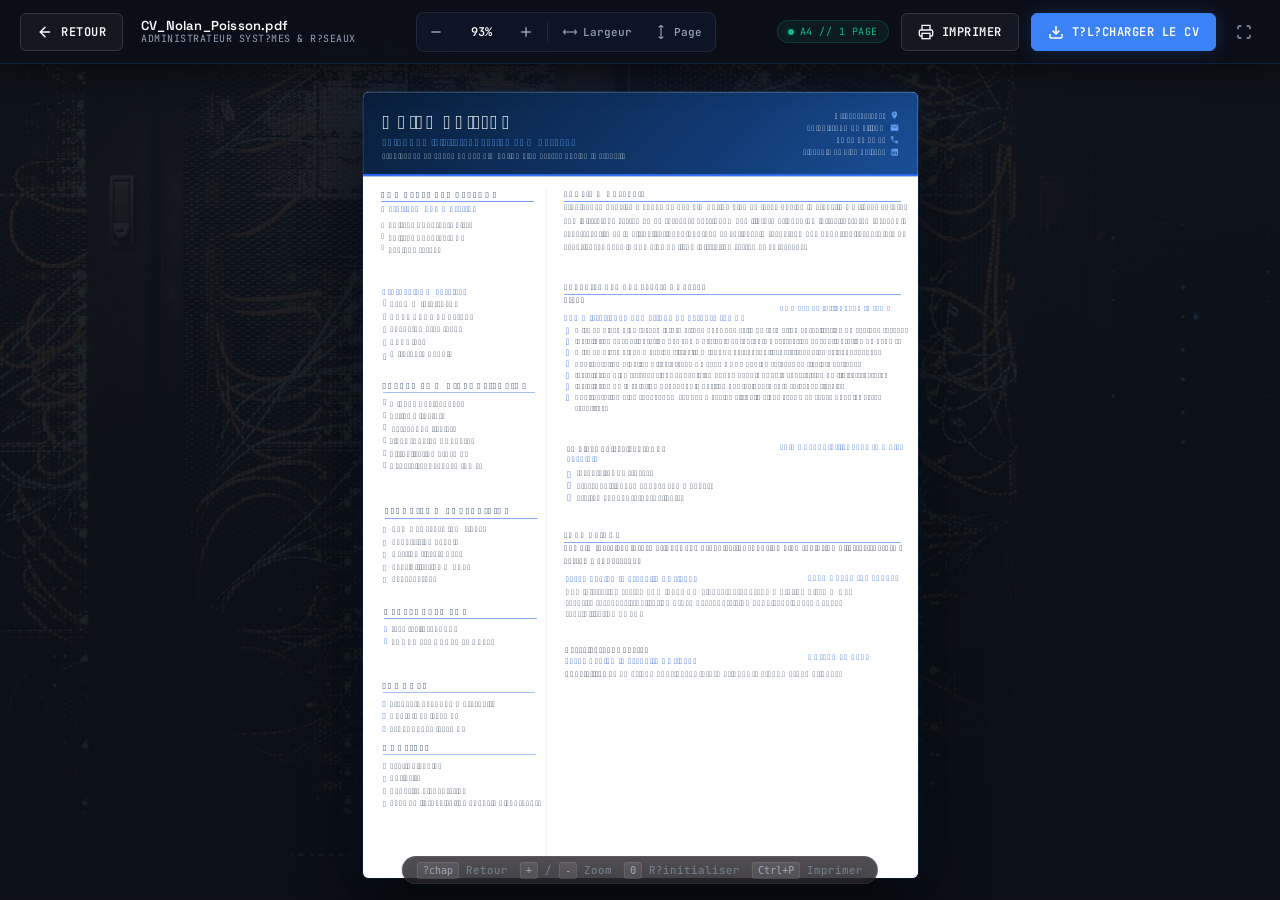
<file: cv.html>
<!DOCTYPE html>
<html lang="fr">
<head>
  <meta charset="UTF-8">
  <meta name="viewport" content="width=device-width, initial-scale=1.0">
  <title>Nolan Poisson // CV Administrateur Syst?mes &amp; R?seaux</title>
  
  <!-- Polices Google : Space Grotesk + Plus Jakarta Sans + JetBrains Mono -->
  <link rel="preconnect" href="https://fonts.googleapis.com">
  <link rel="preconnect" href="https://fonts.gstatic.com" crossorigin>
  <link href="https://fonts.googleapis.com/css2?family=JetBrains+Mono:wght@400;500;600;700&family=Plus+Jakarta+Sans:wght@400;500;600;700&family=Space+Grotesk:wght@500;600;700&display=swap" rel="stylesheet">
  
  <!-- Favicon -->
  <link rel="icon" type="image/svg+xml" href="data:image/svg+xml,<svg xmlns='http://www.w3.org/2000/svg' viewBox='0 0 24 24' fill='%233b82f6'><path d='M4 6a2 2 0 0 1 2-2h12a2 2 0 0 1 2 2v12a2 2 0 0 1-2 2H6a2 2 0 0 1-2-2V6zm2 0v12h12V6H6zm2 2h8v2H8V8zm0 4h5v2H8v-2z'/></svg>">

  <style>
    /* ==========================================================================
       CV VIEWER HUD - THEME NEO-ENGINEERING CYBER COCKPIT
       ========================================================================== */
    :root {
      --bg-main: #0a0e17;
      --bg-secondary: #0f172a;
      --bg-toolbar: rgba(11, 15, 23, 0.92);
      --neon-red: #3b82f6;
      --neon-red-glow: rgba(59, 130, 246, 0.22);
      --accent-red-hover: #2563eb;
      --cyber-green: #10b981;
      --cyber-green-glow: rgba(16, 185, 129, 0.4);
      --text-primary: #f8fafc;
      --text-secondary: #94a3b8;
      --text-muted: #64748b;
      --border-card: rgba(59, 130, 246, 0.18);
      --border-subtle: rgba(255, 255, 255, 0.08);
      --font-display: 'Space Grotesk', -apple-system, BlinkMacSystemFont, sans-serif;
      --font-body: 'Plus Jakarta Sans', -apple-system, BlinkMacSystemFont, sans-serif;
      --font-mono: 'JetBrains Mono', Consolas, monospace;
    }

    * {
      box-sizing: border-box;
      margin: 0;
      padding: 0;
      -webkit-font-smoothing: antialiased;
    }

    html, body {
      width: 100%;
      height: 100%;
      overflow: hidden;
      background-color: var(--bg-main);
      color: var(--text-primary);
      font-family: var(--font-body);
    }

    body {
      display: flex;
      flex-direction: column;
      background-color: var(--bg-main);
      background-image: 
        linear-gradient(180deg, rgba(10, 14, 23, 0.88) 0%, rgba(10, 14, 23, 0.94) 100%),
        radial-gradient(circle at 50% 0%, rgba(59, 130, 246, 0.15) 0%, transparent 60%),
        url('images/hero-bg.jpg');
      background-size: cover;
      background-position: center;
      background-repeat: no-repeat;
    }

    /* --- Custom Cyber Scrollbar --- */
    ::-webkit-scrollbar {
      width: 9px;
      height: 9px;
    }
    ::-webkit-scrollbar-track {
      background: #070a12;
    }
    ::-webkit-scrollbar-thumb {
      background: #1e293b;
      border-radius: 4px;
      border: 1px solid rgba(59, 130, 246, 0.15);
    }
    ::-webkit-scrollbar-thumb:hover {
      background: var(--neon-red);
      box-shadow: 0 0 10px var(--neon-red-glow);
    }

    /* ==========================================================================
       CUSTOM TOOLBAR (HEADER)
       ========================================================================== */
    .cv-toolbar {
      flex-shrink: 0;
      height: 64px;
      background: var(--bg-toolbar);
      backdrop-filter: blur(16px);
      -webkit-backdrop-filter: blur(16px);
      border-bottom: 1px solid var(--border-card);
      display: flex;
      align-items: center;
      justify-content: space-between;
      padding: 0 20px;
      gap: 16px;
      z-index: 100;
      box-shadow: 0 8px 30px rgba(0, 0, 0, 0.5);
    }

    .tb-group {
      display: flex;
      align-items: center;
      gap: 12px;
    }

    /* Brand / Document Label */
    .brand-meta {
      display: flex;
      align-items: center;
      gap: 10px;
      padding-left: 6px;
    }

    .brand-chip {
      font-family: var(--font-mono);
      font-weight: 700;
      font-size: 13px;
      color: var(--neon-red);
      letter-spacing: 0.5px;
      display: flex;
      align-items: center;
    }
    .brand-cursor {
      animation: blink 1.2s infinite;
    }
    @keyframes blink {
      0%, 100% { opacity: 1; }
      50% { opacity: 0; }
    }

    .doc-info {
      display: flex;
      flex-direction: column;
      line-height: 1.2;
    }
    .doc-title {
      font-family: var(--font-display);
      font-size: 13px;
      font-weight: 600;
      color: var(--text-primary);
      letter-spacing: 0.2px;
    }
    .doc-subtitle {
      font-family: var(--font-mono);
      font-size: 10px;
      color: var(--text-secondary);
      letter-spacing: 0.5px;
    }

    /* Buttons */
    .btn-cyber {
      display: inline-flex;
      align-items: center;
      justify-content: center;
      gap: 8px;
      height: 38px;
      padding: 0 16px;
      font-family: var(--font-mono);
      font-size: 12px;
      font-weight: 600;
      letter-spacing: 0.5px;
      text-decoration: none;
      border-radius: 6px;
      cursor: pointer;
      transition: all 0.2s cubic-bezier(0.16, 1, 0.3, 1);
      user-select: none;
      border: 1px solid transparent;
      white-space: nowrap;
    }

    .btn-cyber svg {
      width: 16px;
      height: 16px;
      flex-shrink: 0;
    }

    /* Bouton Retour */
    .btn-outline {
      background: rgba(255, 255, 255, 0.04);
      border-color: rgba(255, 255, 255, 0.12);
      color: var(--text-primary);
    }
    .btn-outline:hover {
      background: rgba(59, 130, 246, 0.08);
      border-color: var(--neon-red);
      color: var(--neon-red);
      box-shadow: 0 0 14px rgba(59, 130, 246, 0.2);
      transform: translateY(-1px);
    }

    /* Bouton T?l?chargement */
    .btn-primary {
      background: var(--neon-red);
      border-color: var(--neon-red);
      color: #ffffff;
      box-shadow: 0 0 18px var(--neon-red-glow);
    }
    .btn-primary:hover {
      background: var(--accent-red-hover);
      border-color: var(--accent-red-hover);
      box-shadow: 0 0 25px rgba(59, 130, 246, 0.45);
      transform: translateY(-1px);
      color: #ffffff;
    }

    /* Zoom Cluster & Controls */
    .ctrl-cluster {
      display: inline-flex;
      align-items: center;
      background: rgba(15, 23, 42, 0.85);
      border: 1px solid var(--border-subtle);
      border-radius: 8px;
      padding: 3px;
      gap: 2px;
    }

    .ctrl-btn {
      display: inline-flex;
      align-items: center;
      justify-content: center;
      width: 32px;
      height: 32px;
      background: transparent;
      border: none;
      color: var(--text-secondary);
      border-radius: 5px;
      cursor: pointer;
      transition: all 0.15s ease;
    }
    .ctrl-btn svg {
      width: 16px;
      height: 16px;
    }
    .ctrl-btn:hover {
      background: rgba(255, 255, 255, 0.08);
      color: var(--text-primary);
    }
    .ctrl-btn:active {
      transform: scale(0.94);
    }

    .ctrl-btn-text {
      display: inline-flex;
      align-items: center;
      gap: 6px;
      height: 32px;
      padding: 0 10px;
      background: transparent;
      border: none;
      color: var(--text-secondary);
      font-family: var(--font-mono);
      font-size: 11px;
      font-weight: 500;
      border-radius: 5px;
      cursor: pointer;
      transition: all 0.15s ease;
    }
    .ctrl-btn-text svg {
      width: 14px;
      height: 14px;
    }
    .ctrl-btn-text:hover {
      background: rgba(255, 255, 255, 0.08);
      color: var(--text-primary);
    }

    .zoom-value {
      min-width: 54px;
      padding: 0 8px;
      height: 32px;
      display: inline-flex;
      align-items: center;
      justify-content: center;
      font-family: var(--font-mono);
      font-size: 12px;
      font-weight: 600;
      color: var(--text-primary);
      background: transparent;
      border: none;
      border-radius: 4px;
      cursor: pointer;
      transition: background 0.15s;
    }
    .zoom-value:hover {
      background: rgba(59, 130, 246, 0.08);
      color: var(--neon-red);
    }

    .ctrl-divider {
      width: 1px;
      height: 20px;
      background: var(--border-subtle);
      margin: 0 3px;
    }

    /* Status Dot */
    .status-badge {
      display: inline-flex;
      align-items: center;
      gap: 6px;
      padding: 4px 10px;
      background: rgba(16, 185, 129, 0.08);
      border: 1px solid rgba(16, 185, 129, 0.2);
      border-radius: 9999px;
      font-family: var(--font-mono);
      font-size: 10px;
      color: var(--cyber-green);
      letter-spacing: 0.5px;
    }
    .status-dot {
      width: 6px;
      height: 6px;
      border-radius: 50%;
      background: var(--cyber-green);
      box-shadow: 0 0 8px var(--cyber-green-glow);
      animation: pulse 2s infinite;
    }
    @keyframes pulse {
      0%, 100% { opacity: 1; transform: scale(1); }
      50% { opacity: 0.5; transform: scale(0.85); }
    }

    /* ==========================================================================
       VIEWPORT & CANVAS CONTAINER
       ========================================================================== */
    .cv-viewport {
      flex: 1;
      overflow: auto;
      display: flex;
      justify-content: center;
      align-items: flex-start;
      padding: 28px 16px 48px;
      position: relative;
    }

    .canvas-wrapper {
      position: relative;
      background: #ffffff;
      border-radius: 6px;
      box-shadow: 
        0 24px 60px rgba(0, 0, 0, 0.75),
        0 0 0 1px var(--border-card),
        0 0 35px rgba(59, 130, 246, 0.1);
      transition: box-shadow 0.25s ease;
      line-height: 0;
    }

    .canvas-wrapper:hover {
      box-shadow: 
        0 28px 70px rgba(0, 0, 0, 0.85),
        0 0 0 1px rgba(59, 130, 246, 0.35),
        0 0 45px rgba(59, 130, 246, 0.15);
    }

    #pdf-canvas {
      display: block;
      border-radius: 6px;
    }

    /* Loader */
    .loader-box {
      position: absolute;
      top: 50%;
      left: 50%;
      transform: translate(-50%, -50%);
      display: flex;
      flex-direction: column;
      align-items: center;
      gap: 16px;
      text-align: center;
    }

    .cyber-spinner {
      width: 44px;
      height: 44px;
      border: 3px solid rgba(59, 130, 246, 0.12);
      border-top-color: var(--neon-red);
      border-radius: 50%;
      animation: spin 0.8s linear infinite;
      box-shadow: 0 0 15px var(--neon-red-glow);
    }
    @keyframes spin {
      to { transform: rotate(360deg); }
    }

    .loader-text {
      font-family: var(--font-mono);
      font-size: 12px;
      color: var(--text-secondary);
      letter-spacing: 1px;
    }

    /* Error Message */
    .error-box {
      position: absolute;
      top: 50%;
      left: 50%;
      transform: translate(-50%, -50%);
      background: rgba(15, 23, 42, 0.95);
      border: 1px solid var(--neon-red);
      padding: 24px 32px;
      border-radius: 8px;
      text-align: center;
      box-shadow: 0 0 30px rgba(59, 130, 246, 0.25);
      max-width: 440px;
    }
    .error-box p {
      font-size: 14px;
      color: var(--text-primary);
      margin-bottom: 16px;
      line-height: 1.5;
    }

    /* Shortcut HUD (bottom floating hint) */
    .shortcut-hud {
      position: fixed;
      bottom: 16px;
      left: 50%;
      transform: translateX(-50%);
      background: rgba(13, 11, 17, 0.85);
      backdrop-filter: blur(12px);
      border: 1px solid var(--border-subtle);
      border-radius: 20px;
      padding: 6px 14px;
      display: flex;
      align-items: center;
      gap: 12px;
      font-family: var(--font-mono);
      font-size: 11px;
      color: var(--text-muted);
      pointer-events: none;
      z-index: 50;
      opacity: 0.85;
      transition: opacity 0.3s;
    }
    .shortcut-hud kbd {
      background: rgba(255, 255, 255, 0.08);
      color: var(--text-secondary);
      padding: 2px 5px;
      border-radius: 3px;
      font-size: 10px;
      border: 1px solid rgba(255, 255, 255, 0.1);
    }

    /* Responsive */
    @media (max-width: 992px) {
      .hide-tablet { display: none !important; }
    }
    @media (max-width: 768px) {
      .hide-mobile { display: none !important; }
      .cv-toolbar {
        padding: 0 10px;
        gap: 8px;
        height: 56px;
      }
      .btn-cyber {
        height: 34px;
        padding: 0 12px;
        font-size: 11px;
      }
      .cv-viewport {
        padding: 12px 8px 30px;
      }
      .shortcut-hud { display: none; }
    }

    /* ==========================================================================
       PRINT STYLES (Ultra clean A4 output without any UI)
       ========================================================================== */
    @media print {
      @page {
        margin: 0;
        size: auto;
      }
      html, body {
        background: #ffffff !important;
        height: auto !important;
        overflow: visible !important;
      }
      .cv-toolbar, .shortcut-hud, .loader-box, .error-box {
        display: none !important;
      }
      .cv-viewport {
        padding: 0 !important;
        margin: 0 !important;
        overflow: visible !important;
        display: block !important;
      }
      .canvas-wrapper {
        box-shadow: none !important;
        border: none !important;
        margin: 0 auto !important;
        border-radius: 0 !important;
      }
      #pdf-canvas {
        max-width: 100% !important;
        height: auto !important;
      }
    }
  </style>
</head>
<body>

  <!-- ==================== BARRE D'OUTILS CYBER PERSONNALIS?E ==================== -->
  <header class="cv-toolbar" role="toolbar" aria-label="Contr?les du document">
    
    <!-- Groupe Gauche : Bouton Retour + Identifiant -->
    <div class="tb-group">
      <button class="btn-cyber btn-outline" id="btn-back" onclick="goBack()" title="Retourner au portfolio (?chap)">
        <svg viewBox="0 0 24 24" fill="none" stroke="currentColor" stroke-width="2.2" stroke-linecap="round" stroke-linejoin="round">
          <line x1="19" y1="12" x2="5" y2="12"></line>
          <polyline points="12 19 5 12 12 5"></polyline>
        </svg>
        <span>RETOUR</span>
      </button>

      <div class="brand-meta hide-mobile">
        <div class="doc-info">
          <span class="doc-title">CV_Nolan_Poisson.pdf</span>
          <span class="doc-subtitle">ADMINISTRATEUR SYST?MES &amp; R?SEAUX</span>
        </div>
      </div>
    </div>

    <!-- Groupe Centre : Commandes de Zoom -->
    <div class="tb-group hide-mobile">
      <div class="ctrl-cluster">
        <button class="ctrl-btn" id="btn-zoom-out" onclick="zoomOut()" title="Zoom arri?re (-)">
          <svg viewBox="0 0 24 24" fill="none" stroke="currentColor" stroke-width="2.2">
            <line x1="5" y1="12" x2="19" y2="12"></line>
          </svg>
        </button>
        <button class="zoom-value" id="btn-zoom-reset" onclick="resetZoom()" title="R?initialiser (100%)">
          <span id="zoom-val">100%</span>
        </button>
        <button class="ctrl-btn" id="btn-zoom-in" onclick="zoomIn()" title="Zoom avant (+)">
          <svg viewBox="0 0 24 24" fill="none" stroke="currentColor" stroke-width="2.2">
            <line x1="12" y1="5" x2="12" y2="19"></line>
            <line x1="5" y1="12" x2="19" y2="12"></line>
          </svg>
        </button>
        <div class="ctrl-divider hide-tablet"></div>
        <button class="ctrl-btn-text hide-tablet" id="btn-fit-width" onclick="fitWidth()" title="Ajuster ? la largeur de la fen?tre">
          <svg viewBox="0 0 24 24" fill="none" stroke="currentColor" stroke-width="2">
            <polyline points="4 8 1 12 4 16"></polyline>
            <polyline points="20 8 23 12 20 16"></polyline>
            <line x1="1" y1="12" x2="23" y2="12"></line>
          </svg>
          <span>Largeur</span>
        </button>
        <button class="ctrl-btn-text hide-tablet" id="btn-fit-page" onclick="fitPage()" title="Adapter ? la hauteur de page">
          <svg viewBox="0 0 24 24" fill="none" stroke="currentColor" stroke-width="2">
            <polyline points="8 4 12 1 16 4"></polyline>
            <polyline points="8 20 12 23 16 20"></polyline>
            <line x1="12" y1="1" x2="12" y2="23"></line>
          </svg>
          <span>Page</span>
        </button>
      </div>
    </div>

    <!-- Groupe Droite : Impression + T?l?chargement + Plein ?cran -->
    <div class="tb-group">
      <div class="status-badge hide-tablet">
        <span class="status-dot"></span>
        <span>A4 // 1 PAGE</span>
      </div>

      <button class="btn-cyber btn-outline hide-mobile" id="btn-print" onclick="window.print()" title="Imprimer le CV (Ctrl+P)">
        <svg viewBox="0 0 24 24" fill="none" stroke="currentColor" stroke-width="2">
          <polyline points="6 9 6 2 18 2 18 9"></polyline>
          <path d="M6 18H4a2 2 0 0 1-2-2v-5a2 2 0 0 1 2-2h16a2 2 0 0 1 2 2v5a2 2 0 0 1-2 2h-2"></path>
          <rect x="6" y="14" width="12" height="8"></rect>
        </svg>
        <span class="hide-tablet">IMPRIMER</span>
      </button>

      <!-- Bouton T?l?chargement -->
      <a class="btn-cyber btn-primary" id="btn-download" href="CV-Nolan-POISSON.pdf" download="CV_Nolan_Poisson.pdf" title="T?l?charger le fichier PDF sur votre appareil">
        <svg viewBox="0 0 24 24" fill="none" stroke="currentColor" stroke-width="2.3">
          <path d="M21 15v4a2 2 0 0 1-2 2H5a2 2 0 0 1-2-2v-4"></path>
          <polyline points="7 10 12 15 17 10"></polyline>
          <line x1="12" y1="15" x2="12" y2="3"></line>
        </svg>
        <span>T?L?CHARGER LE CV</span>
      </a>

      <button class="ctrl-btn hide-mobile" id="btn-fullscreen" onclick="toggleFullscreen()" title="Plein ?cran (F)">
        <svg viewBox="0 0 24 24" fill="none" stroke="currentColor" stroke-width="2">
          <path d="M8 3H5a2 2 0 0 0-2 2v3m18 0V5a2 2 0 0 0-2-2h-3m0 18h3a2 2 0 0 0 2-2v-3M3 16v3a2 2 0 0 0 2 2h3"></path>
        </svg>
      </button>
    </div>

  </header>

  <!-- ==================== ZONE DE RENDU DU CV ==================== -->
  <main class="cv-viewport" id="viewport">
    
    <!-- Indicateur de Chargement -->
    <div class="loader-box" id="loader">
      <div class="cyber-spinner"></div>
      <div class="loader-text">[ CHARGEMENT DU CV // RENDU HAUTE D?FINITION ]</div>
    </div>

    <!-- Message d'Erreur avec T?l?chargement direct en repli -->
    <div class="error-box" id="error-box" style="display: none;">
      <p>Le document n'a pas pu ?tre rendu dynamiquement sur ce navigateur.</p>
      <a class="btn-cyber btn-primary" href="CV-Nolan-POISSON.pdf" download="CV_Nolan_Poisson.pdf">
        T?l?charger directement le PDF
      </a>
    </div>

    <!-- Conteneur Canvas HD -->
    <div class="canvas-wrapper" id="canvas-card" style="display: none;">
      <canvas id="pdf-canvas"></canvas>
    </div>

  </main>

  <!-- Raccourcis Clavier Flottants -->
  <div class="shortcut-hud hide-mobile">
    <span><kbd>?chap</kbd> Retour</span>
    <span><kbd>+</kbd> / <kbd>-</kbd> Zoom</span>
    <span><kbd>0</kbd> R?initialiser</span>
    <span><kbd>Ctrl+P</kbd> Imprimer</span>
  </div>

  <!-- PDF.js : Chargement local puis fallback CDN si besoin -->
  <script src="pdf.min.js"></script>
  <script>
    if (typeof pdfjsLib === 'undefined') {
      document.write('<script src="https://cdnjs.cloudflare.com/ajax/libs/pdf.js/3.11.174/pdf.min.js"><\/script>');
    }
  </script>

  <!-- ==================== LOGIQUE DU VIEWER ==================== -->
  <script>
    // Configuration du worker PDF.js
    if (typeof pdfjsLib !== 'undefined') {
      try {
        if (window.location.protocol === 'file:') {
          // Sous protocole file://, on utilise le faux worker ou chemin local
          pdfjsLib.GlobalWorkerOptions.workerSrc = 'pdf.worker.min.js';
        } else {
          pdfjsLib.GlobalWorkerOptions.workerSrc = 'pdf.worker.min.js';
        }
      } catch (e) {
        console.warn('Configuration worker fallback:', e);
      }
    }

    // Donn?es PDF de secours int?gr?es en Base64
    const EMBEDDED_PDF_B64 = "JVBERi0xLjQKJfbk/[base64]/[base64]/B9IH5Qf4CAsIHwgyCEYIWghuCIIIlgiqCL4I0gjnCPsJEAklCToJTwlkCXkJjwmkCboJzwnlCfsKEQonCj0KVApqCoEKmAquCsUK3ArzCwsLIgs5C1ELaQuAC5gLsAvIC+EL+QwSDCoMQwxcDHUMjgynDMAM2QzzDQ0NJg1ADVoNdA2ODakNww3eDfgOEw4uDkkOZA5/DpsOtg7SDu4PCQ8lD0EPXg96D5YPsw/PD+wQCRAmEEMQYRB+EJsQuRDXEPURExExEU8RbRGMEaoRyRHoEgcSJhJFEmQShBKjEsMS4xMDEyMTQxNjE4MTpBPFE+UUBhQnFEkUahSLFK0UzhTwFRIVNBVWFXgVmxW9FeAWAxYmFkkWbBaPFrIW1hb6Fx0XQRdlF4kXrhfSF/cYGxhAGGUYihivGNUY+hkgGUUZaxmRGbcZ3RoEGioaURp3Gp4axRrsGxQbOxtjG4obshvaHAIcKhxSHHscoxzMHPUdHh1HHXAdmR3DHeweFh5AHmoelB6+HukfEx8+H2kflB+/[base64]/HL/4wNTBsMKQw2zESMUoxgjG6MfIyKjJjMpsy1DMNM0YzfzO4M/E0KzRlNJ402DUTNU01hzXCNf02NzZyNq426TckN2A3nDfXOBQ4UDiMOMg5BTlCOX85vDn5OjY6dDqyOu87LTtrO6o76DwnPGU8pDzjPSI9YT2hPeA+ID5gPqA+4D8hP2E/oj/iQCNAZECmQOdBKUFqQaxB7kIwQnJCtUL3QzpDfUPARANER0SKRM5FEkVVRZpF3kYiRmdGq0bwRzVHe0fASAVIS0iRSNdJHUljSalJ8Eo3Sn1KxEsMS1NLmkviTCpMcky6TQJNSk2TTdxOJU5uTrdPAE9JT5NP3VAnUHFQu1EGUVBRm1HmUjFSfFLHUxNTX1OqU/ZUQlSPVNtVKFV1VcJWD1ZcVqlW91dEV5JX4FgvWH1Yy1kaWWlZuFoHWlZaplr1W0VblVvlXDVchlzWXSddeF3JXhpebF69Xw9fYV+zYAVgV2CqYPxhT2GiYfViSWKcYvBjQ2OXY+tkQGSUZOllPWWSZedmPWaSZuhnPWeTZ+loP2iWaOxpQ2maafFqSGqfavdrT2una/9sV2yvbQhtYG25bhJua27Ebx5veG/RcCtwhnDgcTpxlXHwcktypnMBc11zuHQUdHB0zHUodYV14XY+dpt2+HdWd7N4EXhueMx5KnmJeed6RnqlewR7Y3vCfCF8gXzhfUF9oX4BfmJ+wn8jf4R/5YBHgKiBCoFrgc2CMIKSgvSDV4O6hB2EgITjhUeFq4YOhnKG14c7h5+IBIhpiM6JM4mZif6KZIrKizCLlov8jGOMyo0xjZiN/45mjs6PNo+ekAaQbpDWkT+RqJIRknqS45NNk7aUIJSKlPSVX5XJljSWn5cKl3WX4JhMmLiZJJmQmfyaaJrVm0Kbr5wcnImc951kndKeQJ6unx2fi5/6oGmg2KFHobaiJqKWowajdqPmpFakx6U4pammGqaLpv2nbqfgqFKoxKk3qamqHKqPqwKrdavprFys0K1ErbiuLa6hrxavi7AAsHWw6rFgsdayS7LCszizrrQltJy1E7WKtgG2ebbwt2i34LhZuNG5SrnCuju6tbsuu6e8IbybvRW9j74KvoS+/796v/XAcMDswWfB48JfwtvDWMPUxFHEzsVLxcjGRsbDx0HHv8g9yLzJOsm5yjjKt8s2y7bMNcy1zTXNtc42zrbPN8+40DnQutE80b7SP9LB00TTxtRJ1MvVTtXR1lXW2Ndc1+DYZNjo2WzZ8dp22vvbgNwF3IrdEN2W3hzeot8p36/gNuC94UThzOJT4tvjY+Pr5HPk/OWE5g3mlucf56noMui86Ubp0Opb6uXrcOv77IbtEe2c7ijutO9A78zwWPDl8XLx//KM8xnzp/Q09ML1UPXe9m32+/eK+Bn4qPk4+cf6V/rn+3f8B/yY/Sn9uv5L/tz/bf//[base64]///zJgAAB5QAAP2P///7of///[base64]/ZLyHYCQ4k0JCXbKy+rncVHIJIsqQEyfKdz7IhghAc2zjghxT5/w89s7Mzezuzu3PaLyGRPujUV/3rXz26qrt6Xq3O//z6zbdf/+PLN+n+swerkkpCdszgQokEStbw9Pqr1ecfrL5fffTswerVijKggnmq0lv/+fK7FaT69+rx+ofX36zOH1P65t8TC1lwAkCq8F+vLleXq1crh4xelDCxW1Yn86QOWYo6J80oSByxYfRqNfy2Yt7tREQljaCCcpACVYJVqlSC3Q8Dwarc+aNvv/np9Vfp4uL82YO/PEwl3buX7j98sDr/gtPDH3qSloUwHBMQQwZSwx2WEHQUyzGWZfIovJgmDDRtoBmeUcRJE0SBbEZxW5ZbUJ4LKi4miQPJGJHkHFxYE7bqY2W2zZEZ+CiOA5JQFi++mCINFAGm/I3qJaub3ZbkFpRWwssNySOWNGIZWYOQEoZYDrk1xQFHOWPB5fEoI4YyYgiRi7hKYvSMruTr/[base64]/tbVd8AsNqQ8H4+IfvP33z+qcv36SLi/XY/evV+SO0hJ6uv15Bp2/9h0q6/m51p4HmqnnePGwum7OGmqvmafOiedFcNZfvp+t/rT663sMcC+Qi5JEgIENQtHGWyVRSVjZIOWrQXj2eGNzWqNVq61TRMffkWaP+uakAeKfA2WGio7r81kTPn9Bgejxsek/AWW5y1477y/db8pYJsBhW2tf/XN1pvmiHPTOZF8F++PN2WDKwiPoh6c/W0mhUoFA/3NmrFgMKcOmHf98ORxZns9aA7fDjNbZZGS/5STsMmA2hlqN+/Gk7TtmYDGgzfDnNcEb6RTusmZylJpj92s+o+XBtWS3BpAcwnqyFHdikLVCnM6yusYMEIDZMXr5cjyM7CcLtlH81TXzOPTN6zqw5o9DPOnDIToqMdkBc1kaMIiUGa/24iMoM8Wknz7jtb0dkNJAsIBIJlXIBc2kThYVCyk5CKbtjlyh2Bicy2idDrqCjckVNT5PZDm+R7U6vBJ9Eia/WwawSVMC3Y5yyBRRT23anZmqTJG1nJs3iFgK2nVMwWwm2ITi7SJGsgcVMtxPTDvYMk874lIuyMNt2cEp2KRzMB7BnQH65li5UTOEQ9gzIMi1nhn+cXnIZkxnvLAP5wxqEgWAYtR5DgSFsO89KDiaSOAQ9I/3hOnrCDBg3JsFNRmGq1+X92Fe97iJgsgnvT/ths4LKB2JtJo5nsJfF2jLlZ6S7vK71aG8McWDJv6+x1VRD/YD0eV9hVSIAb9RMqQHBPhjlUV8cK/pQB04SyNMxuGzLP1uUk7riHVlJobRX+n0Bsczz6wOnZFZUbq9koyMNZffadqHb5ZOP19KiJYw3J5rn08T36rO/wG2agaKRDRS7AgcskHLtIaQcCNoWuJ3B/QVOjrlMAUwWtotS3O6t6c/K1pvYsbLMO7LzZol6dXUSTwGUzZj9ZGbRo8xCmbAt/DfNs6vGwTlEy+cILp9jsHxOlFu5Baj28gwgTuYXO8ovWE9aU+exPTaem0OwfA7H8jlqy+e4LJ9TL3DHO9M9q3udA4GWw/V0vhxabv/35aQvq1s6z0EKTkh2uP+621c6/wLbxmv9zR5HD41zp1xqN+g2fh75F8v/kn/nLQuhkEtgLeMmqNZVKXellKOEpxwM2Fp2Z3DvDkI47na6xZ41sxDUPnZr4TsNNp81z5sf257oi+bnzVnz8v3ms/a/j9YHv4+uu7WPX8ZyYXWTTd/1su27fjruuDa/a/7afNI8bJ42z5tfNI+aq/VZcPlyHJlMEreOudO80/y6OWt+1bzbnDW/ad5pzpp3m/eas+ad5r3xAjfteVx7c3tlyNGZU9uif6c5b542l83HzZPmcfNh22b+bXP2Nm3ncX8DNTNbd/xrN2m/GUsXQDfHJuLnCQ4KH9GjaY8FQKWUsnMKXAdQd3uxrFzflnC7wwolg5YYjt7Qt9OogA13nQ96aVSSsrkFeD/MSIawOXu/vNO3GcHi5t1tvzmHTFeonsZPZk0+iTW517ge+aXYjiWIOZBjx8zFEdQ3l5beK6IkgrF96ZVcAD3oRpPBszAXxw1I17my7BSAqgvMPLxoY1AubnEqM8tJzPyn3mzCFMC+o7Eg6nDTjf6SitDexG6G4Q3xjfHr9X/wIW58C8E+9Iyp7xmjB7IeGJ5btHTolBnNUeKQ/GYnImkRku1YuHEAcUhMfKvzB5XD54/RRxrOnOst/[base64]/Xv0mh69AU3mQdcmc02/X5tvzMsn38MTuVIcFuHt/CXED0gHgfOeKgw5GjCwWu11clopvRRyEO+/UfRzy46pCMh/IrEsVxpwKQYeAhKjNGmQOf4TgDvgl58zJ+koTJPB+WIERul+lhnOnHkIdqxw4STiN5crZlSDSJZMmtLAPiKaD6DWgc+MxsB0kmkYCTGC5D0mlONSV0rZrjoWwSiqC2fhZC+TQrrz0MWQYVcwqiHfhI8iYUlzn/Ybgug5qMcwj3hBwLaeE8FvAya/FkrIO3X9cd+Ox1B4tnsYJpGdRkvFejI8iyTciTAV+/O0bWhU6cDPhwSSiw0IeTAV9f8kAWZhmeDvjaEgpflmZkMuCjyHKzC8yafamtZDazL9ZvMtpr7QLtrpvHQ/G8fgszlkwHO3uCwsu2oMwEuyTEsqwKylawz73cSC7ooi3TetABfNsusL3lS1r/wnX/0dGvVZsHxwVzNg+PC+ZoWT7HdPmcuIUNoOwaYY/jATMoF60bx7Iai57qmceOe7LjuWeAPY7hQ88AC+bwEnuNOrJWqLZPTmcu/299NbncqPMfJiMMZw0KZW5kc3RyZWFtCmVuZG9iagoxOCAwIG9iago8PAovTGVuZ3RoIDE1MwovRmlsdGVyIC9GbGF0ZURlY29kZQo+PgpzdHJlYW0NCnicfY69CsJAEIT7eYqtBS/3kzV3pUZJlSI22sphQoooF/P+yEYhCuJuM8Ms32yCsi7MQ5o0rT+tZ610EcKG4oCEbDtOfXuJE+3qEnJtc2+UZXKsg3IF03jFaYUbDnWJBKeM5Rm7qDjAkOyxeouxQ1Y56h4/CoqQkzHWCbhFgwbpf7GEWtgvsbDlo29+dmZP+/[base64]/[base64]/[base64]/[base64]/[base64]/[base64]/[base64]/[base64]/x+e8+isjSrEWgUEHKMoiC7KW0zZ4ulC6ULtlYdQBZBEdU9rbZmrZQyk7bpEkKOI7L3BGvDjPqLPfRcVyGGRccvTrei/ioiCxJmzb3OTltKMnJds7vl/P7nbzez+c5z8Mv6Wn9++X39/[base64]/7HtFOz/a+QJEmSJEmSJEmSpCA77MyGw+c8mp2/[base64]/yXFpraNsUzsL75uS2JLYglB0+59Ej523KDsIed/G7jz/vXceeP5FdMLEdd8G7jp/[base64]/[base64]/jKcfWr48kbZJePfnaHt0yNuTob7TGj77IFdGuTyL70r4M0d3N2h7Z70N2/03Rva7hvv5o+4ghS7P7Q9kHolmS+8/[base64]/[base64]/[base64]/[base64]/[base64]/[base64]/iV/yKX/ErfsWv+BW/4lf8il/xK37Fr/gVv+JX/Ipf8St+xa/4Fb/iV/waVX6NH8ISWAJLYAksgSWwBJbAElgCS2AJLIElsASWwBJYAktgCSyBJbAElsASWAJLYAlstAU2TghLYAksgR1bYEPlVwJLYAksgSWwBJbATgGBDZJfCSyBjbnAZsSvBJbATkGBDZJfCSyBJbAElsASWAJLYAksgY27wMYGYQksgSWwBJbAEthsCmxoCDsr/gh7augIe/[base64]/HeTOioEN/GeoCDtugY0ewo4gsPFAWAJLYAksgSWwBJbAElgCS2AJLIElsASWwBJYAktgCSyBJbAElsASWAJLYAlsyAJbWN5UVNFSUNY4bd79R8+976hL7znq0nunzb0/r2R9EmQJ7DgFNgYIS2AJLIElsASWwBJYAktgCSyBJbAElsASWAJLYAksgSWwBJbAElgCS2AJLIENVWDLmwormqfNf+CI2Z8trGh+/xVPzarZdcZVnzutfvfJq3cce9lDR82556hL7xmA2jEplsBGHmEJLIElsASWwBJYAktgCSyBJbAElsASWAJLYAksgSWwBJbAElgCS2AJLIElsGEKbGF5U37phiPn3HPiiifOveXrJff/YMmWXy1/5JUrn/zjFY///vKt/7eq+SeXfOqfzrjqufzSDUfPvX/UI7EENvIIS2AJLIElsASWwGZTYMPh11Piz6+zQufX90wCv54af34NV2AnhV9DFNgQ+fXwQ/k1LIGdRH4NXmCzwa9BCmyW+DUwgc0evwYjsFnl1wAENgL8mpHAhsivR4yfX9MX2Mjwa5oCm1V+TVNgg+TXI0fh1yAFNgR+PS/y/JpaYNPk13EI7AT5dQICmw1+zVRgw+fXgAU2aH69OPL8OprAThK/Biewk86vAQhsyPwavMAGyq9zo82vYwtstvl1wgI7ufwajMCGya/DBDavZF1xVev5t/39ZZt/1bC7/5rn+ht299d376/r6qvv2tewe//Vz/Zf+7n+K5/847x7/u2Ute1HXXpPqltiJ8CvExHYiPHruAS2tXBAYKOIsASWwBJYAktgCSyBJbAElsASWAJLYAksgSWwBDaiAhveGVgCS2AJLIElsASWwBJYAjupAltQ1phfuv74y7eV3v/Dhu79Vz3TX9PRW9Pek/h8x3pq2nvqu/qufq5/2baXz7r+C9PmP/BOhyWw7xDYiCIsgSWwBJbAElgCS2AJLIElsASWwBJYAktgCSyBJbAElsASWAJLYAksgSWwBDZkgS0oazxm4ebqlpeufra/dsBba3ftGWlJn23o3r96+5/Ouv6LefMeILAjCWwUEZbAElgCS2AJLIElsASWwBJYAktgCSyBJbAElsASWAJLYAksgSWwBJbAElgCG77AFpY3la3794bd/TUdPaPw6xCKrevsW/XUayev2kFgRxLYyCEsgSWwBJbAElgCS2AJLIElsASWwBJYAktgCSyBJbAElsASWAJLYAksgSWwBDZ8gc0v3fChj365vnv/8AOwNR09a9vfGvhMvIh4KMV29NZ19V225VdF5c0ENqXARgthCSyBJbAElsASWAJLYAksgSWwBJbAElgCS2AJLIElsASWwBJYAktgCSyBJbDhC2ziRcTVbSse/10KgW3vadjdf+1f9Tc803/N5/qvfi7xpuLh52Hru/Z98Nq/LignsCkENkIIS2AJLIElsASWwBJYAktgCSyBJbAElsASWAJLYAksgSWwBJbAElgCS2AJLIGdFIEtKGv882v+qq6rb/gp14Zn+hdv/uX5t75w1ke/dM4Nf1ty7/fqOvemfC/xZVt+lV+ygcBGF2EJLIElsASWwBJYAktgCSyBJbAElsASWAJLYAksgSWwBJbAElgCS2AJLIElsJMlsAVljWXrXhx+xLWuc29l049nrnji6EvvPWL2XUfM/uz06rZzbnx++IHZ5FuLj1+yjcBGFGEJLIElsASWwBJYAktgCSyBJbAElsASWAJLYAksgSWwBJbAElgCS2AJLIElsJMosAVlG6547PfDXfXKp/54/OUPT5t3f0JFK5oLK5rzS9ZPm//AvHu+N/yXa3ft+fOrP0dgY42wBJbAElgCS2AJLIElsASWwBJYAktgCSyBJbAElsASWAJLYAksgSWwBJbAEtggBLaxsLy5pr1nOKqW3P/9vJJ1hYmbXg/+cnlTQXnTzBVPpkTYcz/+NQIbX4QlsASWwBJYAktgCSyBJbAElsASWAJLYAksgSWwBJbAElgCS2AJLIElsASWwAYisAVljccs2JwSVS+47e8Ky5tT/[base64]/TWBjh7AElsASWAJLYAksgSWwBJbAElgCS2AJLIElsASWwBJYAktgCSyBJbAElsAS2IAFdmBVTT8e7qr1XfvK1//HsYu3HjH7s0fNuefIOXdPm/fA2Td+Zc2ON1Mh7N7jL3+EwMYLYQksgSWwBJbAElgCS2AJLIElsASWwBJYAktgCSyBJbAElsASWAJLYAksgSWwYQhsQVnjuTf/r5SHWxt271+48ecX3v6ND33sy+fc+HzJfT9YveONus4U7y5e/sgrBDZeCEtgCSyBJbAElsASWAJLYAksgSWwBJbAElgCS2AJLIElsASWwBJYAktgCSyBDUlgC8oaj1uyraajN4XDdvRe/Wx/Xde+1dtfX7vzrauf66/[base64]/nJ/52AhsDhCWwBJbAElgCS2AJLIElsASWwBJYAktgCSyBJbAElsASWAJLYAksgSWwBJbAToLAFpQ1FlU0X/7Qr1O/[base64]/NL1lPYKONsLMPmzGHwBLYKSmwYSMsgSWwBJbAElgCS2BzXWADRlgCS2AJLIElsASWwBJYAktgCSyBJbAElsBOXYEtKGvKm7/+rOu/[base64]/8bf78EV5ETGCnBMISWAJLYAksgSWwBJbAElgCS2AJLIElsASWwBJYAktgCSyBJbAElsASWAJLYMcvsAMvJS5Zf2pdd93AuddDr4Kt6+orve8HRd5CPKURlsASWAJLYAksgSWwBJbAElgCS2AJLIElsASWwBJYAktgCSyBJbAElsASWAI7MYEdWHN+yYZzb/[base64]/+ZV3n3vrOvWdd+4X8+esSGEpgxy2wOYSwBJbAElgCS2AJLIElsASWwBJYAktgCSyBJbAElsASWAJLYAksgSWwBJbAEtiMBPbA5bDz189c8cQVj/3u/Nte8BbiNAQ2VxCWwBJYAktgCSyBJbAElsASWAJLYAlsrgtspghLYAksgSWwBJbAElgCS2AJLIElsAR2/GvOm7/[base64]/HVHz7m3qLJ1etXGAJc/f/3Rc+8jsDFGWAJLYAksgSWwBJbAElgCS2AJLIElsASWwBJYAktgCSyBJbAElsASWAJLYAnsxN9CXFDWeM7Hn1+85ZfLH3ll+SO/DXDLHv5N2boXT1j6GIGNJcISWAJLYAksgSWwBJbAElgCS2AJLIElsASWwBJYAktgCSyBJbAElsASWAJLYNO6B/b8W7++ZscbDd3767v3NezeH9Tqu/c3dO+v69y77JHfHLt4K4EdWFtsEJbAElgCS2AJLIElsASWwBJYAktgCSyBJbAElsASWAJLYAksgSWwBJbAElgCm5bAFlU0r3rqtbquvtpde+q6+ta299R09NTu6s1oHb017T2JL+zcW7trT33Xvo/c/DUCW1jZFhuEJbAElsASWAJLYAksgSWwBJbAElgCS2AJLIElsASWwBJYAktgCSyBJbAElsCmJbCF5U0zlmxLUmntrj3VTT+p795X19mXJNT0VjMgsA3d+5c/8sqyba8kH5bc90MCGxuEJbAElsASWAJLYAksgSWwBJbAElgCS2AJLIElsASWwBJYAktgCSyBJbAElsCmK7CF5c0nLnts0E9Pq9t9ypr26pafXbW7P2GpHb0TFtj2nrrOvXWdey6581+Ov2xbdctPk8/L1r1IYOOBsASWwBJYAktgCSyBJbAElsASWAJLYAksgSWwBJbAElgCS2AJLIElsASWwBLYDAR2CMJ+YHVHYVnT+xY9+JGbnl+z8836roEjseOj2CTaXvVM/6K2X5y8qn169aaCsubq5h9PDGFzXWCjjrAElsASWAJLYAksgSWwBJbAElgCS2AJLIElsASWwBJYAktgCSyBJbAElsAS2MwEdgjCnlq3O2/++oKypqLK1pnLnyxf/2LDM/0DwDrq24kH3j9c37Vv1dN/+vDH/ubYRQ8VlDUXlDbllWxYtOkXE0DYKSCwkUZYAktgCSyBJbAElsASWAJLYAksgSWwBJbAElgCS2AJLIElsASWwBJYAktgCWzGAjsEYVc+9epFt3+zoKwpv3RDQVnTMQs2n9Hw7PJHf9vQvb+moyfl24mTD+t395fc9/0ZSx8rqmgtKGvOL9lw4vKnqlteWnvwbtmxEXZqCGx0EZbAElgCS2AJLIElsASWwBJYAktgCSyBJbAElsASWAJLYAksgSWwBJbAElgCG4TADkHY+q59a9vfumzLr06rfyZv/[base64]/dNxi7cWljcXlDXnzV9/Sk3nkgd/vXbnW/Xd+w792tEQdioJbGFl2/SK1qJIISyBJbAElsASWAJLYAksgSWwBJbAElgCS2AJLIElsASWwBJYAktgCSyBJbAENjiBHY6wByi2q6+mo3fFY7/98Mf+Jr9kffKvOGbB5rNv+Mrq7W/Ud/U17O5fuPG/3r/y6eKqtsTri0saj134YMm931/99J/qu/oGD8COjbBTTGCLBhB2enQQlsASWAJLYAksgSWwBJbAElgCS2AJLIElsASWwBJYAktgCSyBJbAElsASWAIbqMCOhLAHj8TuW7PjjaqmH5+w9LG8AYotqmg9Ydlj8+7+7lnXf+mYhVsG/gGN+aWNH7nx+Sse+11tR299V1/Kb0uNsFNPYKOFsASWwBJYAktgCSyBJbAElsASWAJLYAksgSWwBJbAElgCS2AJLIElsASWwBLYoAV2FIQdPBJb27l35VOvXnTHtwrLmvIT/6ubple3FVW0DByAXX/[base64]/Y/49/3bMgs2n1nYv3fpyTXvPSO8fHg1hp7DARgJhCSyBJbAElsASWAJLYAksgSWwBJbAElgCS2AJLIElsASWwBJYAktgCSyBJbChCez4EXbw7cQ1Hb0rn3x19fbX67r6Rnn/8IgIO7UFNj4IS2AJLIElsASWwBJYAktgCSyBJbAElsASWAJLYAksgSWwBJbAElgCS2AJLIFNR2AnirDJI7GJ61/[base64]/SGAjibAElsASWAJLYAksgSWwBJbAElgCS2CzLbCZIiyBJbAElsASWAJLYAksgSWwBJbAEthoCWxheXNRReuanW/WdPSGiLAdvRfe/k0CGz2EJbAElsASWAJLYAksgSWwBJbAElgCS2AJLIElsASWwBJYAktgCSyBJbAElsAGLLDJXXjHt+q6+mp37anp6A12tR29tZ17Vz/[base64]/[base64]/hCAhucwMYBYQksgSWwBJbAElgCS2AJLIElsASWwBJYAktgCSyBJbAElsASWAJLYAksgSWwwZyBLapsLaraOHwENkCBjTzCElgCS2AJLIElsASWwBJYAktgCSyBJbAElsASWAJLYAksgSWwBJbAElgCS2CDEdji6k1zPvO/F278+ZCVb/iPE1Y8TmCDEthoIyyBJbAElsASWAJLYAksgSWwBJbAElgCS2AJLIElsASWwBJYAktgCSyBJbAENrB7YM+56fm6zr21u/[base64]/[base64]/[base64]/Vdu4dFNgLbv9GfllTEYENTmBjibAElsASWAJLYAksgSWwBJbAElgCS2AJLIElsASWwBJYAktgCSyBJbAElsAS2LQEtrCi9djLHl6z480kwl6+9f8VlDUT2GAFNn4IS2AJLIElsASWwBJYAktgCSyBJbAElsASWAJLYAksgSWwBJbAElgCS2AJLIFNV2CTm/OZb9cNHIat69x75rVfKChP/WsENj2BjRnCElgCS2AJLIElsASWwBJYAktgCSyBJbAElsASWAJLYAksgSWwBJbAElgCS2AzE9jCitbjL3909Y43kodhlz/y2+kLH5y4wxLYEQU2TghLYAksgSWwBJbAElgCS2BzW2ADRlgCS2AJLIElsASWwBJYAktgCSyBJbAElsASWAI7mqJe8Il/qDt4M+yld31ngm8kJrCjCWxsEJbARl1gw0ZYAktgCSyBJbAElsASWAJLYAksgSWwBJbAElgCS2AJLIElsASWwBJYAhuYwBZWtBZXblr68MsHXkrctfdDH/3yuA/DEtgxBDYeCEtgCSyBJbAElsASWAJLYAksgSWwBJbAElgCS2AJLIElsASWwBJYAktgCSyBDU5gE6vcePLq9jU736jr3FvT0bt251un1HQWlDeP/[base64]/9+qy1XQPeOvxI7MZZNd2lD/z7nE9/58zrvjRj2ZPHLt72vkVbj1n40PQFWwoGz8YS2IgjLIElsASWwBJYAktgCSyBJbAElsASWAJLYAksgSWwBJbAElgCS2AJLIElsAQ2JIEdWFHCYVsrGn804LDJ9xK/+cHrv1hcvSm/rOlQgT294a9qO3rquvrqu/Y17O5v6N6/8vE/XP7Qr6tb/qvkvu+/[base64]/nt6Q3PvW/R1kGBTb61+B07yLKrt79BYCONsASWwBJYAktgCSyBJbAElsASWAI7RQQ2U4QlsASWwBJYAktgCSyBJbAElsASWAJLYAMQ2EGHzSttvuC2v1/15Gv1XX1JY23Y3V/d8rMRBfaQTRxhc1lgI4ewBJbAElgCS2AJLIElsASWwBJYAktgCSyBJbAElsASWAJLYAksgSWwBJbAEtjJFdiDDtuWV9r4gTUdlz/067U736zv2ldz8AXFowvsxBE2xwU2WghLYAksgSWwBJbAElgCS2AJLIElsASWwBJYAktgCSyBJbAElsASWAJLYAksgc2GwA6ehy0obymoaD3/1heueOIPifthu/bVde4NFGFzX2AjhLAElsASWAJLYAksgSWwBJbAElgCS2AJLIElsASWwBJYAktgCSyBJbAElsAS2OwJ7KDDFlVuyittmrHsiXl3f3flE39Y2/5Wffe+0TV23Ag7JQQ2KghLYAksgSWwBJbAElgCS2AJLIElsASWwBJYAktgCSyBJbAElsASWAJLYAksgc22wA5sY2FFwmELKzZOm7/huCWPXHTHt5Y89Osrn/xjQmO79jXs3j9gsn11nX11nXuTW7PjTQIbLYQlsASWwBJYAktgCSyBJbAElsASWAJLYAksgSWwBJbAElgCS2AJLIElsASWwEZGYA+uragqQbF5JY158xtn1XRf9Ml/XNj28xWP/W7lk6+ufvpPa3a+ubb9rZr2npr2ngUtPyOwcUNYAktgCSyBJbAElsASWAJLYAksgSWwBJbAElgCS2AJLIElsASWwBJYAktgCexkCuwhFDvAmgXlrXkljUfPXTd94YMnreo46/ovnX/b31/0yX+c8+lvX3Lnvxx/[base64]/9a+br/rG55KfNVNf907t3/Oqv2mcLyVgIbc4QlsASWwBJYAktgCSyBJbAElsASWAJLYAksgSWwBJbAElgCS2AJLIElsASWwE70HtiNxQs2lz7w71c/19+wu7+he3999776roF172vo3p/ernqmf+2ON09Z20Vg44ywBJbAElgCS2AJLIElsASWwBJYAktgCSyBJbAElsASWAJLYAksgSWwBJbAEtgJC2xh5cZZdbvru/etbX+rpr2npr2nrnNvQmN399d17k086Uhr7T21u3oXbvw5gY0twhJYAktgCSyBJbAElsASWAJLYAksgSWwBJbAElgCS2AJLIElsASWwBJYAktg0xHYwsqN5936Qk1HT+2uPbW79tR37Vu9/fXFW361ePMvr3zqj/Vd+5LP01lH75VPvUZg44mwBJbAElgCS2AJLIElsASWwBJYAktgCSyBJbAElsASWAJLYAksgSWwBJbAEtg0BbawcuMFn/jGoJxe+dRrZ9/0/PsWbz1m0UNnffTLKx9/NX2E3bVn9fY3CGwMEZbAElgCS2AJLIElsASWwBJYAktgCSyBJbAElsASWAJLYAksgSWwBJbAElgCm77ADkHYC2//[base64]/rqtJINBRWtBRUbp5U2nXntF4JG2KkrsJFHWAJLYAksgSWwBJbAElgCS2AJLIElsASWwBJYAktgCSyBJbAElsASWAJLYAlsAAI7BGGXPvybk1d3FC94sLh6y/uvbL9sy38HirBTWmCjjbAElsASWAJLYAksgSWwBJbAElgCS2AJLIElsASWwBJYAktgCSyBJbAElsAS2GAEdgjC1nf1rXj0d5d85tuz7/yXy7e+XN+9b/BHNR29g0v1pHcshJ3qAhthhCWwBJbAElgCS2AJLIElsASWwBJYAktgCSyBJbAElsASWAJLYAksgSWwBJbABiawQxC2dteeq57pv+7z/df9df9Vz/YPPqzr7GvYvX9wdZ17azp667v3XfVs/9XP9l/1TH9dV98gzqZCWAIbWYQlsKMIbNgIS2AJLIElsASWwBLYXBfYgBGWwBJYAktgCSyBJbAElsASWAJLYAksgSWwBJbAxkNghyDsmh1vLNv2ytKHX1768MvLtv1m9fbXDzzf/vryR347uDXb37jqmf4rHv/9orZfVLf8bPHmX63e/vpVz/QPOQ97EGEJbGQRlsASWAJLYAksgSWwBJbAElgCS2AJLIElsASWwBJYAktgCSyBJbAElsASWAIbsMAOQdhFbf9nVu3uwVU2/ST5fEHLS6fW7h7cwo2/qNjwozOu+fyxl22bXr15xrInz77xq4s3/XLg9cW970RYAhtZhCWwBJbAElgCS2AJLIElsASWwBJYAktgCSyBJbAElsASWAJLYAksgSWwBJbABi+wQxC2fP2P8sqaBzf37u8mn5fc9/38subBfehj/7O4enNBWXNx1abiqk2FFa3T5m84/vLHqlt+VtfVNwbCTlWBLap+MEoIS2AJLIElsASWwBJYAktgCSyBJbAElsASWAJLYAksgSWwBJbAElgCS2AJLIENRWCHIGzFhh8fap3z7vl+8nnp/T9MeuuguuaVNE6bv2Ha/A1FlW2Jh9WbCys2zlj6+KqnXxsNYaewwEYJYQksgSWwBJbAElgCS2AJLIElsASWwBJYAktgCSyBJbAElsASWAJLYAksgSWwYQlsYWXbEIQtrGxLrqiybd493xtE2IHbXQ+ssGLjrJruD9/wlTOu+Xxx9ebkwyTOzr3rX0dE2KktsJFBWAJLYAksgSWwBJbAElgCS2AJLIElsASWwBJYAktgCSyBJbAElsASWAJLYAlsiAI7EsIWjYqwJ1/ZfsVjv7/u8/21nXvPv/WFwefFVZvOvO6LqRF2ygtsthH20gGEJbAElsASWAJLYAksgSWwBJbAElgCS2AJLIElsASWwBJYAktgCSyBJbAElsCGK7ApEbZoLISde9e/1nX2rd35Vk1H79qdbxVXbRr80an1z6VAWAKbfYSdd9iMEgJLYAksgSWwBJbAElgCS2AJLIElsASWwBJYAktgCSyBJbAElsASWAJLYAls2AI7HGGLxoGwZev+o6ajd/BPHbPwoYM/2nRq3bNDEZbARgJhSzJFWAJLYAksgSWwBJbAElgCS2AJLIEdU2AzRVgCS2AJLIElsASWwBJYAktgCSyBJbAENhcEdgjCVo4bYQf/[base64]/dPzSxwc3iK0V6//z0OeVjT85FGFnrth+4EfLHv/g9V/KGGFzU2DjhLAElsASWAJLYAksgSWwBJbAElgCS2AJLIElsASWwBJYAktgCSyBJbAElsAS2HQF9gDCdvQm2fTKJ1+tbPzJ4K547PfJ51c8/vtDn698/A+HImx1808Tz5sSW7z5l28j7PbXCWz8EJbAElgCS2AJLIElsASWwBJYAktgCSyBJbAElsASWAJLYAksgSWwBJbAElgCm4HAFlW2nX3j83WdfTUDDlvX2XfVM/2Dq+vqS3JqXVfq58kd+qOG3fsTDzt6azp6Vj7xBwIbM4QlsASWwBJYAktgCSyBJbAElsASWAJLYAksgSWwBJbAElgCS2AJLIElsASWwGYmsEWVbScsf2L19teTeFrT0bu2vWdwCZkdWOrnuw6s5tAftfck0fbqZ/tn3/nPBDZOCEtgCSyBJbAElsASWAJLYAksgSWwBJbAElgCS2AJLIElsASWwBJYAktgCSyBzVhgiyrbCspbzr7h+WUP/6Z215767n2ptn+E5yOsa9+qp/9Uuu7F45ZsI7CxQVgCS2AJLIElsASWwBJYAktgCSyBJbAElsASWAJLYAksgSWwBJbAElgCS2AJbBACW1TZVly1Ka+kaVZN97k3f+38T/zDCPvG0N027MnbP/[base64]/ErfsWv+BW/4lf8il/xK37Fr/gVvwbMrwELLH7Fr/gVv+JX/Ipf8St+xa/4Fb/i13Hya3LZRNgTxkRYAktgCSyBJbAElsASWAJLYAksgSWwBJbAElgCS2AJLIElsASWwBJYAktgCSyBjZPAZhlhZ5YcdtIoCEtgCSyBJbAElsASWAJLYAksgSWwBJbAElgCS2AJLIElsASWwBJYAktgCSyBJbAxE9gsI+xJoyAsgSWwBJbATi7Czoo/wp4aOsIePgkIG67ATgrChiiwk4WwYQlsuAj73kMRNhSBnVyEDVhgs4SwgQls9hA2GIHNKsIGILDZRthMBTYaCJu+wIaLsEeOH2HTFNgoIWw6AptthE1TYINE2KNGQdjABDYchD0/[base64]/[base64]/[base64]/[base64]/[base64]/PJQl+G/[base64]/Gdo+9fZmj7i0RPLOgJcwx0+NJI8ZL/[base64]/bumf+/fTv7jaqM4zh8D1IRrEWIEe2ZcQMVqbjgUujC0kpUXCKWbtNWtO77Lu4raPwniBf+Jd56447GpbSJVa68q2EKiS2d6Szn54Hp8+ST96o5fTO337ztwW2LKplte3AdUeVm6wyua1muu3gGlO9alu9elt8R1/L8zuB2Lb8stN3BFR+zXx5Xb3B3nOyKoPaEduole7ErI7ozuLvmd1WK3R3c3oXbkFb3nLPh3uDuW7iNKbRi4/3BlX1+fnX9PRDcvkW6ps4eDK6voq7tW7GpeFbd/tCqeI2+qb/puhoaCG6wijbX0FBkw02bC8WzdG21VWhqG0mrc9tGVp48R+d3fVqNhbRlbOWWh8I6kEI3nN7D9XReuR6puhsrbDysR8t1Uz09FtPjc7q5ZKuq7on02zrbk2E9tWrr03V1S5meCejZ01tdplsr77mwni/ZbXX2Qlin3l/f/uLq9tQ6v/2l9Ns228thvVJ728v3alivVVpHyZoX6PWw3mjuOFg859ZZfwebO9+M6a0TdUX0dlVdUKbu//ZOWO/W2I5Fey+s9ytqZw19UKqWuvpwgXal0kdhfdyyO6hP0qlnXodaeg4Xz0NrUu7wmp5Pq663wj4r39o9n1+098tMRti1vV+sH/z60r5vzua+jf++5rZfSqvvpCVba3jfq+r6pUr6If77klLpx7OsgawvUMkN1VD9JGmxjoZ9NtUGpcbr56pKqvx7ZVWyBBsK6hdVUf/R9fu+ymSEbS38mhudzo/+rcbtL0mSJKlRmtYZ3UjWF1j0epIkaan0p5ZOOUkqXVKYToYmMhlhc6NTudHJXCG0KUmSJEmSJEmSJEn6P0sKk0lhKqMRdrI4wmb/I0iSJEmSJEmSJElSWhVH2EkjrCRJkiRJkiRJkiSlkhFWkiRJkiRJkiRJklIsyxF25JgRVpIkSZIkSZIkSVKDdWKEHc5ohB2eyA8fy/wXkCRJkiRJkiRJkqQ0G5xMBicyGWEvGZlOhn5Lhv6QJEmSJEmSJEmSpIapdeD3ZGg6kxH24rHj68Zncgf+kSRJkiRJkiRJkqSGKT82kwwfz2SEXTc+09x9JJN/[base64]/[base64]/cr5gdMcm9rk0Doog+Li4qP/EHBglDFWv9fWgQX6mIY5nAWc6dEsWRsjcDA4LOUT02aGWEoZyyL84xuIMXpmqES52ZFOMOx+QHHnnSToH+Q3iME3ZbbCuyR5yiqkvTudj1N47ObEMKbFZH0RixYEM/Ey53VXDMYKBjjbI54oTr+d8V/[base64]/[base64]/zjQ9tG7guyvz0PaeJuMtH8rNu6EgxPX+GHlo0JpZgllKVxCHcualH35hcuFGl0MqjubbAoT/[base64]/f9FWq1tnEJpDot2Hs07mg/pUVuTvPWQQCDQ3jIpSbBNYjr3xiO5lITuH7SBRCbD4pmMg6UPl8/ZdqNnl442v/Tsmtp2dtW/W5ADzefULXo9e//j+8en7e/7J2rbyrpBz5Y2Elsavmou2ZznhYWGB32q1mdnNHzTwSRprA2JQMMXfapswck0iAG8w77gxnjhFPfeKJit4WRdiGHir2sUFi/J7nAsOJrokpU9flOwGM+I/06FxzNhuGkksJt4KPxi0Aa+acggwZLhIHFs6jHcbvTFVV++w7byi9rqSltbwHrARcAFAG5cbQ84O9roRiYN4D3gEyA9IBOrusw8A5IAb6svABHAx7qf/5sjXWW+G+1JK2/rHldtOIqV/bjG6Q+07rkPDusKgMuJHdSW/WRZ8/iLViLQTXyqMeeY88n6WOvNtU127VeutZy1nNdxlwH+z6x8fQJBrdfqVt2pR3WtVupErdSdOlFe/[base64]/x/GaJ0JkdszRaFgNHD74VODZD23yFa5RSHTrqbPY08PzWgq7cOXZnTXnp+Pbq9uxq2Y9uKivRxfNaN3f/+1/vr0z4ev7fl5iV1umtHE+JZNu/mz4YzmLD3YtptPzSnIm3bzsQnIXslHaand/N6cgpawEx99FzQ5GDGSaNQuev8mhz2StcZ00bc5aNGR8zU4ykGHUYJXruHvSi6zVTG18fc5zIQxRhMDv5L+MrqTMoiNXmyNnhUgbL0XdXWU0zIKR/JkKxs/lSYmGuNc6MK+ZAdRM+jy4uiFpetNg6ZFoza2KCKShf428vTQXN9e5b+hzvK6zuG5zlJ0/gP2cIApzGEMS9h3JHoUL2SrxDNYliN2qN6x59idTWEGB3gPc/gMdzAreWoxWhGtaan/Eh5rgih6GwZ3pD71jqCsrhJ9Ah5cOTSCpOR73R28BdMdGuRe+hWsYQ9zWFX0ElAiuT4lFTvQrtyhEwpD0Icekx0WLuD+HibDeQiFnaWq90lm7RbGcAfzikANDlYEtpmXd7AYpFhFIh2g+FgOIjpWI9ZWb8MWFvCYe+y6asEQg5Vqx1mVleXIaz/FDRyyAbadC//TMFoMM4ZpmWcOO9jnAfbZAdtySzDoxFiuROwSVSn36I8OqAoGdsQv4HTIxjjtz7bwCDuYZT3ew4/dqAEdMbt6k8AYdrArkie3lasCalC1td8axhWvEWQ2IRRSzonshIh+JrJXRMpENhKpIVIlUiKylkh9OU/vgcgGIkp1clFIMMrab/9iMLkhJLUmVjiJzptM5ZHSA0yOsgyKAqN6Di6+xMkPvfgUxXJ1yALGr0rri7STpNM1zGALO3iESQYwh32l0Vssv1LPJbMYxJBw3dkFjHvbKXFUqXW/wRy2ecJxdv4um+ioWieut+iSZvX7oDCHX2BVaEk+qOIaSpb/P6i6oY4NKm2K6YvS78Vt/y0SdJ6Dr0fp8gn8mmk6PgsMh2KGPaZDxQ1GI8GE4adpDavCwrLQvKuIvKL9pmANW1hlXPt+1Rkp+IEeKzi8qnbMaieXByK9JFIh8nR0d3J0jjORdeXdJVcT2eT45HYexCbF+eU8b0nZkLo9g/P63m1Yykt1qabLT0933LCMabhtqT8fe+ScQa5PuFKfIeb0noZL+VrmLHPlvoUD5ry115tmWX9k/[base64]/femTsPDF30YVWo+Ai46a5qQahirf9fTJO0qNOKizDkW5z5znDeFOsoLGgdICBs/7T3joLFAD3RxjixPsJ8qTRaT6DJCoE2yHA7+clWC5VPDCzeVX4NRZFPhxcjMBb6fRiMhiq/en25W68+5msoipoNSpWfsQdiKJ8UVTa9r4MslEvVyWadLpTPymtG9mQAoXxQney0okE7H9mLNNjUmILHEBr6+GuENBE2Rh9cg08qbLWj4HmLEx5UUULN0VnX4uM626Dd1UuEuJqKZRHXah/VJsROLNH+jok2XOGoI4lDs23Tra9EcXy4ZUIwgRMvmFBJvGACJwTzijodBb3EeADP9rUcl0qjhAAaIzJoctZv1v4drhZqPB1W3+7e5V97N/XeXXafjbLL7LyRqeL/[base64]/0vjbvfSbQ8h5OHhzbzzbci65IUdggMH7csyeU2YBCyqsiclWG2MRSQBS44VbAqCsJwdgdu1KWYE6x9TzBnKsliMbsZAEQYDGI5Hprj7+nzcbX9XOyjLmg0rU0y9AHqo3s3/PNf7aw82pt+jK6g+jFhSdslFcFC9mX7vKeNgRZVEQoOXjc2qPlCDX2o7KqlLcsaeZsxWEgn7c9n3GZMNFDAQNniecbSMEaW1n+tscuQTHSa5qEOIAlOLLzNGZz2qVz2kdOix/[base64]/Z4PEZRD21K+GpF6fJ1LqISUkGU8v9RNrO7KVq3SpRTlLdPtuc9P/+u0CtjVBQXXHDDPx8CS6aQAdwueBWef3BnF5VH55GjOk9E5D7M/kcuz6t6Ru78T1W/d5NJfXTweupI3N6e258eVPXxr5+nV5d/z67cZFKw/aaqX2J2gK75XkE7y+78B8g1F9XOlj51zY9KPAcAIHXBNd+qna26hdknTRFT7OBHhS05IxJ1MLSw+oCRGXr2dguTJ+KguWffKezEwCHyLeznBcYIFAf4pIWTz6RhqcjnFo4eIJIydPCrwiYkEu3ZHwsbQXMaHn+/wDmmDNKhG1TqsKkOj1Y0jHBh2JO2QvYxYVjS+lmBOQlj6B/+uIwRRZIM01HRQ1JOirc48KDIIUgiQ2mDbcxnrEgqg0REzVk3OonR0nBGuhW5XmR8F8b1u7HyOp4zLDw3VDot/SDgsrnTwgamyJJuSYwBv2vh+dmKSENLg/2mm+R67AxjDKmNNBrZNWCj5d0Cp6QhY6+JIawx4Ljr99a0F4L4AJyQe5+3l0u15ZbufF7rzktYlDZ207gPxlHbSCyNgz4u7tcyiGgKxLmDH94klK4lVNaFUC/a0gAeOakMShmBWG1pP5XnAKnk4Tlvx1M1HQ+y0fK4sANgpmHFN+KZkZNmPPZfVjops87Lk97Nf5/[base64]/CQBSFT9LdLP0Fd0UkhpnOnU7LJA0LaEtR8FGH0rglkUSDD8T/b6yKhB2sbs5ZfN/NeRcsneXIcUIhhfSfpHVGJ0mfeiydSWJmTcu1kEySbeRIGmMMVePDZrMSamxo9SHULaWpmo0mGUUhDQY0zEZCXb++3G83n8stpelvN/RCFdwnzeQfhW4f6X0fbcivxTliPGCKBQpcoUaAMwSwqNBggRIN5m3bwRQ1ClRd8k8i9yKfHekzfIzvAuZEk9axjNnufME+p2XtTadPms7qH3QHz8hxgwyXKBFgjjfUKJGh+ZPe7bRfq/[base64]/2LfRpxbBx/Mg2FLcy8yOmSnBB7O5iGvrrpsYa96ECoKKt/9fMkkTCaXgPswZ5gyc75xv5knp2Fude92RVFJZn2KXW2usdnKg44613mW53NyrWEusbe4lNsYYqYebmedblQyN3L6o5Fy63eSsd1JIruXoSI6Lnkp+PD5cvD6/3bxKt7vMHTcqGWgnmZbmt8pCJwfzLTPS3KsvfKekYkjNLyZEHDJizFWIETt8Zofdr9LcqX6j+me9sN7jTSu80Qv8HgMuKQMwYp+SMaOQqxkzm70nfwDgTOytybRdgaKWlVKx2T8qbFrIW1gwsfaHrmNXhLX7abA/DFJOKBlwShluJ//rwrZ6i066wCfhK0y5JmKLfUb0KSmoiPhEhKPPlIpLpmy31un8gubDW89rFfykZEIRfkIdeIYxNdecz2NrVpa6BewbsxkXS71z1l/[base64]/SlVc/YnYqkT7updAmlQW0UE1BC6VAWJJIYoJGxP83FEHiTjbzWsyZMx9K26GvG6FuiSuu/Ha23wxMEAah1LXteYFvXCPLtbK12NpvhGIbY4yM+n8nm5Vy+kZWn8p5lihyBt2HWBpNabelE3eVM3x/G283X8utRNHPrFMop6cD8bQUL8qrLqnvkmekWKsbQgweFrrKJSl5FS0uCXGxcMjImbHg6laKV5UUKhn8k2b0ntZkxpiUCXMySjJG5FjcE5OQkLE4ZVScE9XWWaq+t4fXSCmZHqG7qseQlCklFjUcDHdnS7bcg+T+iVkl9FSJxifcCyx8ahiuz2YF4YEVM2NOyiMxE/o7x8PW/[base64]/[base64]/POu/MuWEaWg4jb5JNPx5cMA2uN5ZCaLNkPQhPQci0kk2QbRCSNMYYm/ctkuxKqb2j1IdSY4liNkntH1qdOh7ouEeph8zbdbT+XO4rjfdYthLrjNmmm4kXoUqT5fWlDxVrU8dzADA45NnAYYg4PN/CgymyABVJ4GMPhESlmyJEiQ4a0QcWr6BWiN0rKc2qkKxkZ/jGqlYOzU53TYX8zw0um1dK22B7IGkM8IYXDAh5ucVWRq/[base64]/[base64]/fTDrQFCWMRoUN+C5ge+ws41oa+aYTSHWWXt+/fE6IVII1fzA/[base64]/JAg2FpfDPdW5c6iMNz52FgYGv6fEi0Q2dFDGxSKJOEHdshIXCVTovYVKrMywX/6Rj4b1MkTzZL2KkKZ6k68LRDGyDPMiZ729XQ+vx7t+IU2/[base64]/0W4QwUXwiBe5yIt4w8ycggNBfJrRrBqdDzBhlDJd8tgexWiICuNzdjAjp0OsZz/kdS925rG/if2PKMUumvkEMaOqUE8ascvzaXO/PrZ3lNK7uhX75xLUod2Jvv8ZvPASRymkRlJ9z0zSk7Xr+LWNO8e666G/[base64]/ctkpjSLLh5P75OE9EnqimksmhgM/kuuCyEAKbMzS6K5CB9O5CSasAs5K7ui0vHz7h94PpLfBT5+kX/kWv2+3Y9shfueh7GRf/h4f7mcvw8XrnVlw0R+q4lFeXolub5zN9sMTlQBHQHLQGyACYAADLp4TEACEG2ZsTnM/[base64]/4NjQSQaXKx0OSD9kVYwpWScMBv9vKjjngJhYIbkoaPBwImXEG1YuJctqZU3g990DeDmS3jk+/pJ+5Zz1vj7PHMDTxGWupF++zx/Xy9/hyjkPVhbSWxvZWF4+ydz/eWrVwIkyYAQwBYADPAARQGrfi+1tWkKfZQZ86o5sRxLg43D98FuvOkMBzHrcCMMHgDrx8kWbhd5os6/[base64]/uXG3EBwYa7RLlTUiO4FhYI1xvj+JVLoxsVwmDObuUmiTDAh846Ghv9NJSHxzoWUygbjbZ47Hi+iTBoClcmNo7Ijn3EzeyHbs+hZwvNd9DxlUehF+RU5chyPOYml6OX1Z9u1j2PHovhzk1p05TJax/ok9vln2KMXF/nAOyIqVIhYIeKAHRpE7PGGARqs0WDXb5+sv2Vay1qmi/[base64]/1/aRHcuBiGOat5khHKK++shoLCbwmtFSfGM0SaOsPWJmh7EszGQRiVpBDeOsa5/[base64]/X3J9gq5cDMM5DMz3TEaEzKTBOFas+DsJbVNlTcbCexus8YF3exIq856FCsrEC8f18o+y70guE+5eSK45z+WquCjZpjyd8qwsSF49PmwP/evuwHn+0c0akgvjWBtu7khHzdmwhmJPE7QTrLFFhRptiyeMkKBGNYRblKhwjg1uMMIRTjDGGMen3NzTvCGhdeJYJCoLLHzqdET/[base64]/zXzQjROnUoKdHT8lZEQo2olNJqSqFQcZhjvo9BEdzwVF89b9weXCbaLnN6w52V9jPdhZd03qDPsJSh9YB7hv5eHMgVm7DbbPfMTbcYVbd/[base64]/a8JQFAXwA9nu1I9wloIOfX/y8vISCA4maoRGG42dsgkVBK219vsXg9Clw+Vwfme5X+KUyUwWkpiGhn9N2TTJvM99oLImzZ3zecL9SZS1LlA543OqLAmWm8U/eD2IXjgevkXXnkWhm3JZMU05mXBalaJXn+ft7fqzv7EoHjbtRM/jQBuz+xA7fPRyjzucZASNvsccF9SI8IwaLRpUeMMrWkTox9ihQosV1g96QoQYO6xxGZb3MbujzDppZdaUw/[base64]//heIHRo0jZC0xpNnbIVLAjVWuv3l4aCi8PlcH5nuV/ilUkmxeBoaPjXlE8+OJdyqqKI3oaQc3cQZa2PVN7kBVUK0fJ5+Q+e9qKXnvtv0U3OstRt9VjzIXI65ayuRK8/P17Op5/dmWV5tVkveuEirWP/Jnb85/[base64]/hHvNPVgmpc2ea9Qdtg6u8Em26y194EDYTrn/P+lZb8YHhyUkkOS7+H7ySfJlwq1ESMcWTRo8LjTzJ4kMoJaooiFPS5WShOFjDo0Lq5yJpxnf4SbpQqyEJffKhg6TJJg0h+l6AW7XeylfRU8fX48bzc/iy0myS7r5Sp4tIxkMX9TVB/noZqqYKXuoANzmMIUxlBAASm8wBhSeL3H/F0NckVYjXm2W2yWajC5iMReu8gLuwPxat/9f+1LmbEWF4cnzBTKxoziUDsWsm0axV5LbPwJcwYlTGFdv1cOJQwb8yMn2nrnWxUkT+e3mjXpxE63qsOiz2TWMIIhzKBoUMtaW/90aVHNWq+JSY7Ma+gAwS3c7NmzurPq/[base64]/yYO2iBu7mjuHw3l9CiOdNb4zASlSdPxJx8r62jkaG6lYsbOW1lshDUljfUeSmZnK5Dey2wgvYdp8CS+nMPQWs/uIbh1NJjSNZsJbvr897nff6z2F4YBNK+HF5o60oepF6C7JuH00U7UVV7hBgWekKNAgQoYaKVYYIUGKEVZoUCLGEitcXlP1KuaVmC/[base64]/y8trooTwaeQk3sPX16FloELXGQUBRTQ101qp41SLiTpQmP6ivu03QvJHFmSbANHUmk2tJz+EtY74U817d6En1qKY38+miUUMQ0GNExGwr97eV4d6vftgeL4MxsWwp+oiFhR8Si49dw0RxPsxRUsVqgwQYYE98hQosIDPFxeU/EkxoWQKnKGpNZakzTMrsWdhPVOjOd/GdxPg7WSVdhBPDA2WKDCGhkKbJDCQ4oSHmwLTJFjgrTl9ZBjhiXWWCBB2W00b2dgWPRw3u0H7cwtqpPpi+M3/4nXfSed0dE3/7Epb7uavg/[base64]/oM99EBbiGdfdixFSHGCecgQEhKHnpGKVImWUvr/qxnv2huTgAj0EGUf89qZ75vx70j103QwUNoIFCjaXT/NLBqdWXGg+jLROLCZuLmL+kr0lTWZ6GuttZgfd08ebqP4WIvbP1F8KYbD+Hx8OhGpEoeHIp+Mo/ji18+rx4e/N49iOHRn+SKKCzUQUonF90hyJAf0J7VY3EVDRI2IZoxoE0QzQD6gfyvrtaV9gWgMogllUsQ8RbShrEVMsbVFOtbLkw+JaDJEq2pZi04mdfdOPvTB97K2yT6cPy/DvoyLsejo+vVzPlUbP787XX9LY9vnaJuuywWvE8QkRzQ2yN0oiHlLnqQ8FIsf0dEiOjp/ZT21pHruwT7MoIIVTGAKU5jACkqYwwx6cAIr6EHBu1Mo4QyuYbkmcQwnUDmZS7iEa7azghOWrBobS5jzXXv+FTR8YM0l3O/gtQcZxPAJJFTw8fOuOTDZO2AaRxswhoFsHmDZ32fujPDlcMB17WBSjwLd1OFn1GJbu1jYTtauPc5tsCe7FCvFY8mm7ugG71/T67yx4VDXb6Cj3BuYhxSz49Mb8JqkrlYqaXlkXNzEFe//Ob7RO5SrSyPj4ue4/Zl19XByTS8YI2LxlL+kp2Vdj233Kq9j1/pp79glx91+xXkI8Nbo+j6oXW4c5nyPIdfrdeHaBAND7zQwBtYXzAGYAekde6C/UKxXg877ovN8c6K5kTpCkM8mWRiANpBvyDhxsVv3G7c+yB7H3yEcya+RcRvpNry/Ka4nbjgQPdA9QMleCFhPhrcNCYn6pSlRd2M660EFc5hyp/e3XyAGDfvQgyueActG9oxnx9NZUsIMCih5P4NVMEWm7KmCayjhG5SBDlkp4ILlOvOgi2Wz28ePku/UfdYAHXwN+enAxSawZXWnoK6yqZv/r4mjtpGI3uVIRz44RtXG2JAzWD9LDNo7O03cCWLK+rsDVvNI34MK7qFgwJW8DmAxa4DxD/[base64]/0cxZZBgAxtbvr5+91w/[base64]/J+E71x6p/8sdCXvReqGLCgIaSjJqJ4ZlQkRLTGL5zMkpqGmLODMN3Km34L8nN2vorGkaklOZl9encI6ZPn2zmOybljBGJ+alTLNZx0GxikVL/[base64]/gsZifhy5hPoyACYRJzeNAwQbgDNv0ZdmbYDcI4/wbs9HtjN72bJW9w2ARawDp1hgzx6eFRpMkJx9gU0TBR2aNGCRkVGYUqGuXp1JAoo1PBwMDEREdBQ0FhF5Vq3GeycngD+hfMXaWecw0PF1B4Tb2NCaycw/1j6qUdB3ZoT608kOt24fMWli1YfYLFo99iM34V//[base64]/[base64]/[base64]/[base64]/[base64]/[base64]/bRYRtXomEkBKnSCz6UGk/gMAkRWoMcpxF/r5iLmmlLgAdz9yZuWYiW+9rNwQZvfmxayjI4+B6T5fx6juSBzoNTmgj+6ELC/G7O7eTiGy9b26XQOfaHUdRFFJG73QaLsHf5MO2Hw/0KKJX35Mf3Ek+fNrmUUTNdZq+6UwuSCXKUvZ0FJF9bqeX9kwyYtmq7smFIdxWn7b5y/i4TSQNs8Y03djTZWo78q07kSiUUqqURVVVVSnI9f/[base64]/WLc/wMbRFdYYYnrw3y/[base64]/9ZRSt059NxZ3BznPpPRlvlJwQYpOSFGJlBRIcYRUpEQnpBfKxWciHymRRLQz8YiOSOck55kvvRTtNo/[base64]//q6+5uieo+c+csxkSDgmySQZEhgMZiQkHJEroGaAQALhBrlUvDh2BZF4i3jEC13W1V1XG9xVvHZBEUVlvQ9cDxQVD4KsorJIur6f7pkJAWQ/+/n+vp/fX1v9mqerq6qrnuep56rq7gEBYCcAB4wZH6u4rKHDB5CtAFrOHTqq6aKm5W8Clo0Av3f6gtZFEbZ9L8D4AHw0/aILQsvPmDMTcK4CzKUzF81aMKLxvVlArgKYJ89qXboIQUQAImmjzJp/ycwLuRtKgKrDQNHA2W0LLl6bf8ElQB8JsH45e0Zrm3CseC9AVgGomj17RqvrVeN6gEwG0Gv2ggsuTlzrvxfgjwDsxfMXTm813UfvB7iBAPnLgtaLF3FLLB8CJAdA6PzWBTPcB8v9AHMEIMlFC5deQMdhGUCqtfpFS2YsmvePHCNgWgRwJSBgYYQZThgohQ0abz5i/oAQNsEABnbEcCXAvGGeDE5vrSc6WuvzFxIBjPd1qYDt8LHifz5rU/Uee6aP9BJ+Tf5uw8+fTLVV/2AMGvWKR36ofkQ77ysO1RwrPnad/VLTMBCYwGTuZLmtzNPgYeQ7+DhAgukz+zpmMg4jz4hGhmM4hmFXAdqvO40aM3oMQgh11fBvquOIxXgfw4RAqFbHge/QOAOvjj2rYyeBwxsAShECBytCKEJflCCOgRiEYRiJc5HCLFyES7ALX4XsIWfIHyoIDeqqoVTvrQh9UIwyVGIQzsIInI0mtGIOLsaL2N+j/[base64]/zEUIj5mAWZuMCLNWvZmCpjv9FmIE2lAIIn3IcxVHSl5yrHwvJVfqxk3zHNDLbme2sj72afZZr5Vq5u3sevMBP5//C/yjEhVnCc8JzwnsGLY0z3GP41FhobDM+ayoyPW761Ow0jzCPMF9v3n3CcUCcJT4h/izVS/dI31jOs5xnWWd53Wq2FlhXW5+y/tM20nab7RX7GPu99vdkt+yW58s7Tjk++IXjSwccvv/BMfiEI/X/6FjQfaw76Xj0NMfL//3hzAH4frg/qxZM5S8rkPAKGvT6w7ibOQxHd/soerPVuD57zXWgjuvAW1wHxnMduDBTdh3XgTauAy1cB8Zm7pt8OmXlN8LMh7GJUzGS/[base64]/cLZUwjFv+re5jtOI3En2aMf3Ne/rtEnkD8r4hxnSAYwx0AQZL7JnmOyZL4eK/Hm/PW2x5vzmWXe4KXXe5//Q2PN+eiZR5vzoJFHm/O/IUeb8688z3BeeevXBK44EKXO2fWXJc7Z+YclztnxmxXcMbsNYsD/qWeS2v94Utq/eHYWRL3BWK8HQz2cj+BZGCIO/SoRU4kt3JfbxFdiSfoNu7bR4MFiZqzLNxhEFzPfQ+Csgz8Vkfxy0dFe6LmGTLkv+pt5CxsJGclLcyRn5joD4f56OGfuOhWuu3RnyKRxFa6LZn7k9OT+HI/G93/BRNNfuF0J/pvJ+NfZqKNLzPRoc+QhZhAFoIhC8n8LTR/3l/J+SBkAZkHBlEyn8zbwkYbniTzQMjK5NA7ueg9t/PRO2/nonfczkQ7bheit28wR1vv4qJ3rWeiN6/nojfdyEdvXM9G129w59unh6Yzw+5mordtsOXfuoGN3rKBiW6le5PWDYV9EuduILs2kO9/NOj4/ugNJvSz1ZZ4gswhs5P92Og37Vz063Y2enU7F13XLkTbV5uiv1pJoqtWcNGVK7jo8hWG6IrVrN7nGdN8/sS01SR61WoSXbuaRK9czUfXrBaiV6w2RIMD3L4qt7vS7ejvtsXdUoXbVO4WytxszI1Sd/[base64]/[base64]/WImL6M5w6dMFLf4YbPnoUHh164adH4UOAHoUfOfSfCCCX/hNB5NF/Igf59J/IRYgeQR7C9AjyUUCP/NfaqBf9CWEdFqCQ/oQIiuhP6IXe9CcUog/9UVsv0B/RG/3oj+iDKP0BfVFMf0A/lNIfEEWMHtbWB/QwSlBOD6MUFfQwYjosQ3/6vRbJ0u9RgSr6PeIYQL9Hfwyk36ESCfodqjCIfocBqKbfYaAOExhM/4FBOJP+A2eghv4D1TiLHsJgDKGHcCaG0kOoQR09hCTq6Lc4C/X0WwzBMPotajGcfouhGEEPog4j6UHUo4EexDCcTQ9iOEbRTozAGNqJkRhLO9GAcbQTZ2McPYBRaKQHMBoT6AGMwTn0AMbiXHoA43Ae/QaNaKLfYDxS9BtMwET6Nc7BJPo1zsVk+jXOwxT6NZp0mMJU+hUmopV+hUk6nIzp9Es0o41+iSmYQb/EVMyk+9GCWXS/tpqi+zFNh9Mxl+5HG+bRLzADC+gXmInz6RfaCoF+gdlYRD/HHCymn2MultDPMQ9L6eeYjwvpZ1iAi+hnOF+HC7GMfoZFuIR+hsW4hO7DElxG92GpDi/A5XQfLsRy+ikuwgr66X+tgVfRT3ExVtFPcAl+TT/BpTq8DKvpJ7gca+gnWI4r6V6swFq6FytxFd2LVVhHP8av0E4/xq9xDf0YV+Ba+jFW4zr6EdbgOvoxrsT19COsxQ30I1yFm+hHWIf19EO042b6Ia7GBvohrsEt9ANci1vpB7gOt9MPcD066Ae4AR3077gRd9C/4ybcSf+O9bib/h034x76PjZgI30ft+Be+j5uxX30fdyG39A9uB2b6B504Ld0D+7A/XQP7sTv6Hu4Cw/Q93A3HqTv4R78gb6HjfgDfRf34o/0XdyHh+m7+A0eoe9iEzbTd/BbHd6PLfQd/A6P0nfwAB6lb+NBPEbfxu/xOH0bf8BW+jYewlb6Fv6IJ+hbeBhP0rfwCJ6ib0LBX+ib2KzDLfgrfROPYht9E3/CdvoG/oxn6Rt4DM/RN/A4nqdvYCuep6/jCeykr+NJvEhfx1PYRV/H03iJvoZn8DJ9DX/R4V+xm76GbdhNX8V2vEpfxbN4jb6K53S4A6/Tv+F5vEn/hp14i/4NL+Bt+je8iHfobuzCu3Q3XsJ7dDdexh66G6/gffoKduMD+gr+psNX8SF9Ba/hI/oyXsde+jLewCf0ZbyJT+nLeAv76Et4G5/Rl/AOPqcv4V18QV/Ce9hPd2EPvqS78D6+prvwd3xDd+EDfENfxIfopC/iIxykL+JjHe7FIfoCPsE/6Av4FN/Tndinw89wmO7E5/iB7sQX+JHuxH4coTvxJY7Q5/EVjtLn8TV+ps/jGx0eQBfdgU4dHgSlO/AtIXQHDhFCn8M/CEufw3c6/J5w9DkcJjx9Fj8QA30WPxIjfRY/ERN9FkeImW7HP4lIt+Mokeh2/EwsdDuOERvdhi5ip9ug6pASmW7jD2h7BnwH/Dr0nRR5QisH6P40pDcB9EtA7Ut/0NtDffJ4a74DTmY47WQb4QRo578XlRozPz2S/jM+x+t68ZZM9R24BffhbVx22g4Okfmk7n8WCWuJTCC1pJxE9PxZpJpEu/MJEsJN3e28xEoEqPgOX2Ev3sV3OEoEfIIjeBZf/0LHSo8xlpKRJEKO4hh+PKXdS3gJIBXEjjdxFa7BcqzBYryJ7/BFzz70fjw6DOgXy/A4HsKl+FWm8gG0ZXI34H78BSBW0o/vgMz0gsyCfgsZB/Ak7sSnuP84Xf8/pja0pVfyv5QMc9RycgYRjpdwuyELGzUJ6qLkTOzFzQDhoNnqfThhFavOVEdz8eM7A7STnElGkRzswx78DTuwB9eq36lXdS3o2kivoIv5g/wH3Cu8lb2D82MtduJdXAEFn+IQ6P8a9f9J/0n/Sf9J/0n/Sf/b6Qo8jZtxM11DH0Yj+gouPIx61KtNfAuuxxqswWRMQD2xEwtWkXzCoQFz8KeTenkbbWQIzsdSjEtHfgCewOP8aCB5zpq2SRNTExrHjB51dsPIEcOH1dcOOStZc+bg6jMGJQYOqKrsH68oL4uVlhRH+/Xt07uosFekIBzKz8vNCQb8Pq/H7XI6ZLvNapFEs8loEHiOZQiKiU/x1TbVzVX8tS2KFBkasYcUafShUTEFjmA4IofisVRJppXCRxU4GxTX2KbNSA5MKUL05CajFbbQ/[base64]/ltkhbbqH6kCbvFDd7FB7ZKhWN7tFYQsjQ7VJP6G8bfaMFk1MSEtkaEmxYqptWhveFlQctU1r6xQ5qlgiQxXLpZ8F2fY635yQdtnevjakbBzX1LM2rMFUKuUrKQ6110XqZrcMLSmumztEm5JY97Tp0jiiTZ+c5NWtIWXVtLlp2Wu9Jiv/4Xa7Iv0YDobD4bA2PfqNGVa2tczVUJ7bqpFZNzfUfvUMndRrdNLC4WCobu5Q7afdGKpTcI7iq53YVDc7Und8wFB7pDWksIUn3xsOK/6odmN7e52GYmvbkJLiNMqKP3ocf00nglGiMIW1SnKCfsIEfQ5CdUqydWgqU5RpMFG7TatpGZpKhdPzzhaGFEPhWr40EmrXejQUKq6oPbwjXFK8raS4obGpbmhQp15hapsGd/[base64]/3dy2KdsmNG2lRwYqxoGZ6XbWNrFBJpNjgqyWM0cj9lC14o3qN2o8UfpE2+2R0GsRxR5V+NqmbcHqVMguK3CQkmJleFTTGqbQ/lpkF9FsJ1x2hVQrxKOVw6kQ3aSz3oEKcXYLT6iuvSUjXT3JyjiAttm/TJvCFdojivRjMN1edkQ0Cl/[base64]/KTqEdlqKExhSB6hMXUr3TYweELZ+CYlmS5qaGxaHrxU8ycMGbI5Qq4atzlJrho/[base64]/[base64]/0MdaJGO2jQieh0ZCD/oyd5uMRrPBYAInwCCZzUaz0WA0mWAyZsYwGAWjgTeC4wycZDQajbzA95hf7f25/4f0GXo25E6uOJE+m9WcbWPR5YkTAJNJQ14DmbtFs0k0GkXwBhitkmgSzUaTaIbZlMHNqE2pNr+ckbNqNwoGQZtfY3ac7gwMxwtPSMIJZP7LZOxJF39yxYn02W3d9Fn/FX1myZShz2aRzJLZZJJEmM2ZMUxmo9kkmMHzJt5mNpvNgkEwa11kx+nOwHi88IRk+B/Sl23YUyZP7ZmV7WK2bZo+3gBoGKZBphdJFC0mkwTeCJPdYjFbNIJFiN30iUbRZNAE3MzbzWZR08H/PfpM/[base64]/NZrOZRZPNAoslO053BtLxwhOS+VR0T5ekng172pRTe+aDATnb1qvbC4MI2O12expkenHKsstqdcIkwRpwu2SXw2Z3OeCwZ8awyRbZZpZhNNqMfrssy6Ik2m2w2bLjWI/jcLzwhCSeiu7pkrVnQ9PJFSckITfHmW3rhyY6RgmQZVlOg0wvLqfDbbO5YbLAluP1ODxOu+x2wpl5mGWyO6wOu6gJuN0YdDgcDskiOjQWZcc5TpP1eOEJSToV3dMlW0/6zCdXnEhfKN+d7TSo2wuTBdAwTIPMcF63yyfLXpitsOf7fS6f2+H0uuF2ZsaQXTaXLGkC7jDlOl0ul8UqOWU45Ow43RnYZPlkJNJ0n4ru6ZLOoCwjeurcqT0bwqFu+nK66XM6nc406KbP7XNo9NkghwJ+l9/jdPo88GRe+jc7XHaXw5KmL8+l0WezaPLb/bCyOwP78cL/W/rkng170ndqz4bCiC/bNh9WKzQS4Ha73WmQ6SXg8wZdzgAkO5yR3Bxvjs/tCfrh86SrJZfX4XVZvRBFt1jg8Xq9NrvV44Kr+6OH418/OFwnfwmRoftUdE+XnD0b9rQpp/Zs7NcnmJX9Xrq+iDLg8/l8aZDpJS8YyPd48mBxwt0nHAqEgj5/Xg5y/JkxvAFXwGsPQJK8UpE/EAjIDrvfC683O47nOA7HC09IjlPRPV1y47i+nmBTPKc0NZUW52U77Q1NNSQnEAgEAmmQ6SWUm1vg84Vhc8FX3CuSE8kLBMP5yMvJjOHP9eT4HTmwWAKWfjk5uTkOlyPHD78/O87xd0E8xwtPSM5T0T1d0hmUZURPa+U7pam5oiyU7bSfri9WF5Cbm5ubBpnhIqH8wmCgF+weBMr6FOUXhXNye4URzsuMEcz35QedmoDnWEvz8vPzXR5nXhA5wew43Rn4gsGTkdCTO336ZedxYvL3bNjTppzaswhG+/aBW81fBBYGBJKigbAcWJ43cYjtdiRiuxHbXbO7vCwuh+XCsBy+n/3o2GPMY10j+YuOtt/MjQaLBvqV8Ad+C2pxHubguuQ4k0wG8YiOGIpyezkjsuWjXUUzyvk8c17zbak8DoM3pOAxD92QMnsG8ZW26IjS8a7RRaw/cmVTk7/yytJpV/pL/bZQsizJJJPzxl9hi3U6ErFmRyIR69SznbI3ITsS+g81UfjSP9kBb8IXmzpFa+pIJMrLSDNfUMr0trKRglKmsv+ZzIBSVjvFK/IYt0sw5LHeqqrK/[base64]/[base64]/6EAzq6H7uHH4LTJART+YY1mmhICOydrtTWpdkePPtKd4A6+0p+DOiR3yxgCaVU6c0d5aX8SHZjrAG2ALZHq+Q7UydCuImBnJY/fYfu3ft8DOvkgvJ2q5C9Wb1cu79ri41SA4T7ZuDtwA2yT8JCZGkTNqTjNF0R4qVjEZGMjA+1NQ4EjFHIj1geRmRw7KVNchVVQPYpPp8YNjYc/td9n4T/+TReu5cb9+wlyfmXotqQTAe4Gz8FvRCY7IfIcF1Vitb9F/xw7okWGJh2ZDJZGU9TqfHI3ekPAYOLO5IsT7URGXEfWkY0xUuTjQyA51x7VJjvMZAOayr1plsZf+iSIFBrkqrl5UxWFnyR6blWP3IRWuqa6aeFZo974kHn/pmwR8vrhk8Y/WwstTQPkRQj84//5Gr50VLGseNj02esp54LknMvbV5eseKOeUFtWedCYIL6X7OwG9BAZYlhwRE0eFbZ7XmrUsKQi/dKtvBmFkERLNovj0limF3mL09BWInLYQ1ERL22xzEzDocbrf99pTbkKFLo6QmHpvSrBmOhC+mn4henCZPI7NTTsQS5WUDZM0waPRFKuOhyv4ZMj1uO+/WTAcXLrjwhm2XrP3dTWsuI753b7jq1l0f/KDuu01R31e7PooR55zZzS2zv3vykWbCnL3zbnX/MN75+JpdX2syeh3dzzn1Nx4nJ/tbLK51ghCwfW1Oag7Ibg6ZWRNrlo23p2TZK3ozhDFmlhCvX7TekRKFtBzGNcSzpGTJCNg7s/OUJSFcYHCG5TCro+9CpOC69fcvv1Z9c+GNVcxPXUddowZ+eFR9h75aSKwTl818W2ZDqqp+Iny5Y4/[base64]/q1yQs3Xbw/NGhMWeXkuj6RmhQIWgCunu+AFcVJN78uKWq7M5K+PpXuSFkEQdPGrMDEZE0tdZUUzIwhXBVgBoTlMFffctsFjQH1sZzJl6xv7JrJfsF99kf1dXWP+qryO1JFIsS1WjNJLMbSr7iR/BZEMAANmJ+sGXK1Y+DVRjdv3GhUjNuMrMPoMCLwDUrtpaHSZOkNpbyZLS0d1eubJNx8PD54cL4lv++dqXy/ZdidKYuhB4fluCOR6Gmh5EQipvtSe6e9s7zMqWluUdGJTtGdmYDCDJcrM+7PedL12Ej9nGELLq679MG2mb+/bOiqxfVzh/caufapxQufWns2ieYNHFVWOmpgSDuXjB4YKg6W1kR6nRkLBmI1vYpqSvzk19ULpzb4qh6c1XjNzERiRvu4mb+r8jW0LB48+dYF1WfMv/Wi8tFVuXlVo8uioxMF+YnRzKii2vKcnIohRb1ry3Nyy2sBBpPpfvIqJ0GEF8VJn+RQJklOAcokwW1ibSaTP2QrszE23eTLcTmOmM6d8jJSUFTZP60GAtsjTxyjZ88bO27WnAmZM/Pc1Prhk5uHjZjc1aslnWvWRjYD/[base64]/dl3b0gOXPLJo5fJFfIey8YKHCzjn02uf3889pD7Ues7dXU+rV86eeO40zYaOpPu5B/gtcGN2MsmanWZGQg4YlnO5XAwnuSQGJruJEXm328k4b0wxTohEZEXRYrTcmDJyQEgsExlR9NqX8+lwMx7r6SfSufIyncPNmNrcXChEQtB8fdpACW6XJ14xgHvgri71MfVK8iAZ/8YNN2x96cjXO5+5K342WU1qSRN5qFLdda6657WfJmvyswng79Tlx45YMgem9RqLjetThOWWhyzEYnGYjjM3EzFlhDcu60FG+DjryDHmmDpV/e0TG9/4tvMdvqOrTt2sLuLWH1t6bM/ubzQubcr8r4GIYcm+gml9ShDMDDGvTxEHw69PMSxn5IyZQNAimFdkYyXdNjfH47HYiZNaXhYOy90Hh2Ob2DNUI3lbjTJ+vkP9p7pdPapuzYzMfqLHhIOSBfpYjNHgMJL1KSPLcdnYkxFWhAxlBsbQPWRmQM01pCON9MF+ogrkdTWmPsMO5tarG9WjXW/yHWk54AfzW+DH5GRcc5+MYCIiYyAS5/OuT/l8TiPjvCnFOPWZvyll5Lxet10UscLtDmanvjOhu//s9PcgV5v9Kc1oLhTCPeeeSc+9hhk/+A31RfV+dTH5E5n72cP3H9rVtW/7BUPVT5hpLZeQlWQsaSS/r1Ffb1F/fv/D78LEp3kAnT9kP98BFvbHsIIQB8OipobEPkmzmOzXAm6dwjDdzxzlOyChb9IlCEbWeGOKdYosz1uwwmy2WuSMCuoOKiO0dkQKemv+X5bDzFH1h67FLeNnfUiGMAl1r/q33iRWQ4azEzLzpPXOY2nSRDhdMlhspYcelYVR+tmun7981Jo5WzJnST/vfVTMnM2Zs0k/b0taTb2GAwbuuFBpk9r9RWFNTbc0sUeP/Z7UMk6+4+f5Gd4YBL4DQVQlQ0WuKhfT20z6GIjscLBcQONWrtNiXxWSy2RGjjV3JnQjFE+gpkZbATY39yVy/wERwUDCpKh3xOPWBiEeb7xqAAkbBHW7ZPS7VEU9ov7emm+yqB+SPaQwYheCeaSQ7GYnXv3A6kHHytnne9/71sZj+/mOYw/PnLWsiR2bwY1/WPvaBGckIwMk0lscIDKEtzk4s8lhZokNK2XZLfLGlSFTmYkxdaOXiGvhvFdfozb3JSciVlQph/mH1Se7Nvd3cUb1VTKZSfQOc0ZSzq4Z0+fsO48d4DuO3XrGoIr1rPaXLrrUv8Bv0T1g36QXjhtTcArSjSmBMy0PuYnb7bctZ2MnWRA+LcI6JBn7pVkSllFfUS8n7aSOxMll6jL1jd+/+OJ9v9vxFz+5kQwhE8gm9Xz1cfVhdRr3Z/rG20f+8c7HRzLWjHta13E7EskCEXelRJFlHKz5rhTLCstD1jIrY7U6RLIixJQxDJPV8s4TlFxjQkh26ZYtVNk/LftHmTx1l3qsYyVhVJUcVB18hzrgPfUH5k/qWZ9+mOZBjTBe9wCFGJwMOVzafrxHt+15GjscsouTlocKSEFB78ByLs2MLjmR2NnDpiU0beFDvYtk+4CqcMjrke0GQROc3gJbYBDcLq+m51WV/XvrXHr22ed3kHoSf+YvzxskA5mnVv9lyvQHZ7S1td33u2nTpk7xv/gSOYuMf/ONXS+qj6mPvGawCOpvtvu5P69a+cbbl19+8aVvf7T88owfOE//8qkAqWR50EmcptBybT9UC/UJ6RU0rUjq1kxkzU7RaAy2pozGgFkMtKZElpgRi9ecuogJdJvtTkeiWdMutpSNRDL8tTIGdx7rJXKaoAh/nnrtx/7SWDzvPPUZBoy5dMKyEaHqgXF31z3XzK5JfkIW9xsS83f9ne9QL21YOXOkmzOXVNeFWaiLqwdPfFrThsl0P9ef34JKXJNMmSsDlQwbJYa+hPe7/Qznc/kY0UZMVmJGAAyLHCIKplK5F+eJB/I9+TenPJxOsIklXJy7ORV3BgKlvZbLpHR5yERMpgE91u7Nnfa3tLWZPnn2nbqL1jJyWqemTtF9dDoNkLVtnXTY2jsb63q8cimbXUp4szFv0bTzXpk9eNLgvLLxS4Y88NuJd7yyZNEfR/Q6Z2Kqz4CJZxYU1bfVnLtuWv9Jd7669KK3B5DkiBGe3pX5/YYM7B+sf+n6RffOLg/mqG/7i/ySu6gy3CsRLw/0GjfzivMu/s2M4j4gyAe49brHL0l6WQfhBX59SmDBg2dWlLGEZU3G9NZIvCKW9UA1x10ft16dpT6tzuEu4Nb/vIBbTwwa39fT/Xwl3wELeie9jEkLbySWZ7FCFG2GFSGujGO4tMHtRI1uaYk9HJLlsJw+8ZVd93dtJUOJnYikllnQdSmzjK0+tk3dRMayZ2sjaJHuaD1yKE/m9hbJAJYMBBENDMsyeshaxFaxWtTAxrR4tRmxmswGXHOziYRJ1t7yo1WHepPqI5NJ1McLBh/py3ccncl3HAuMO7N2LPspiPZskh/Ad8CN/sn83mZSxJAiQkTW5BI5s2h3uQVTJmDwmvTRHN5ELIZYt7XPxL1hEwk79WGdYcIPUH/1k9XGGQJH1JVklzqFrNvtc3JS+DMyW20kbwbqw7VqObOb2a02xuv7jSe/70qk/1WJ+1Dn7OBkryoDYR08a8nE6MJgnhTxhOdNzIrMDpfNmp68hMaDeEWsOZ5xQibNrHWjw32olqjPqAmyeL8Q5CyOb/iOY20qQ46w93V9ZZs5vC8TBMEA7j5mAv85WISSNlKmYcOzbyYZsooBagK7SSyQ3qIrLyMREmYm7FN3Ej93H9FXRQm6n93D+eFGPm5M1hsNPgNjEvwCIwa8hPUSGyt6h6Ug2kXGwou5TuJmc/[base64]/MxPl8+4xBWd292VmRdUc9Nr5ryssKIW9M8bfPB4bYzkQK221FGCgTyPKfuINXche/tfOfo68/MXZKav2zBjKnLly3jD3Rd+qh66ACF+hKTnDP917+7feX112m6NJzuZ6/VZ2ZgMk9fj2xIMR49IN2QMtrFrHDbr8iuRHpEoumArlCIFKDy5LUHe+28lw6oH5AEEf48bvqlV91z25qLFheeSfI+JTwpKVMPj7znmqvuGKnxaTjdzy3M8GlgMo8N8sENKd5D3Fa36N6Q0h5fywRXWK35viuM6aA4Hu/mjX7SHIo+iUxlf8QrvHE5TNJMSTOIW6ju4Oa/vu1rwry+czRHqtWXLmiec9GSGS2XXHs/sX2vkorrmNZjwqi21b+9Ye1NHRmscjk/ZHjRnBwAnoAhEs/zLPGSu1Neq9F79/AyI3tryuixum5LWe01AhEEIl8ZcpQ5GIfD7yWrxVgmqpATseaMb48i4xk15mliSMKecMUAt85GDXuHWxNDwcDldrXZienBVdftO6IeJH3e2/uD+vctZy+UyP0fj/3sbOL8kZJ+6o+fDf5gxRRtLksANixwcOHcZAx2Igpmt1HiLRbplpTFBteGFMA4mA0pBzEYNBWWIPFW0+qQmZh1I6+Z+R5LzWhGaWRd9qZOaSZFkQK3O+7W3HakMq7vUXjZ8OCBt339tfr8Qw99tqMlyR31/[base64]/z+yHChj5Jj8VttQmYPkmAiTWx0uqQpczCWI57T/h089tjb0fb+iSFY2fOHDtuxowGXXfvm1o3bOLEYcMn/zyFAxh6mZqfGcOHmmSBnHQ4XF6ba0PKluPNjMaaZBMrS6tDnjIP49ENYkWse8SMpAV2nzS0i4kU9K70xCsqe+Lw0et1jUPiG05AZNE+9VDekcKvOQEEawBuLX8AEhLJMOHdZpuAqEQkjsBcIFZouxZWycitDvFl+o5RZ0WF5hbiOyvkRLPm7+PlZX0J0QM/OU7ChFurrlGfSBsuUk6WqTeSYyrHHzh2Btmj5qdHJNv5A2DhSUrEzQCru1dtukPrS+Qw2a51wB9Itxc+5vzIw4xkArn2XEYUiEl2O2w53IZUjj3gknzShpTPTlYnYTXKpiEu+2rIxMzKAePqpCk/ZFrdpyz9XCO9S1kRJT774UBnWgjj6Qd8NfF4OrQLh2VNW7X1UvYcdsf1vWLNjQgfq89vGj1N3XHvuFadyPLNc/aMvXAfGc0M//jKtq7nmNF7Vp3f9QKHjY2z/vpXtQ0ZLk/TbU95MkhMbrNN4mzchpTNjtWEOCXj6u4VXEU6kMqoh24IT8AjHpK5aerzv2+cq4+++D0ygUkcXNHatZXDfU+pEzOW7k7ODxEuRJN+yNojUUHakBLspitCzjIn43R6bFf80pqtsj/CFXC7wBYI7vQDpgUU6t9JGWEpKVDfPrbo8oP7/CT/R5Xkq58coOp7bLLjWnUPiZF83UeqfbmHOT/syNF9ZDDrIzmbEDAFNC/Z7SPzBAfzCz7yBMug+cgs5Sf5SHtPF/nWC3u63nhi7qJJ85e90XrZsq4t/Lsdj6rffqN7yP6Nc6/83e3Euj5tvfpyC3UMc3FGMmRxk2DWQ9lsaf9kscqsNjHH/ZM33q1+etAR16Pmf2WRNAc177Xt3xDm1acnph3UpDkXXzil7RK1L9N2P7F8T6BboK8a26767U1X3HxLWk7YMOeATduxM7iNNnMNQxiLPeO1ZbOw+vgeVtoF7W6u0M1QUU8Z0ax44uxZF+i8aXiuIofZl3/[base64]/mPxgkCBWWhrL65Pns3kr6yfXnHv5mEK363AkIrrD7pw+uV7J079+ylmTfjWuUNPKvnQ/c4gfACemJQfa2HyWEQUnbkk5nbKBkbW4yWw2WAXRYBBuSRlsgCUmEMEiiEbb6hBHWrhF+tIn42mbY1m3pj0HOGVnT9vRlXUvWyhrHtcVrxjAHKq/Vt1y//3kjC++WFlRKRWSSeTtrz6cqO76Sp22UX/erT2dbOSQsRxuVuIlTVLtRptNNx3m4wKhx1GoiXdrTjqE0pdiLo3VcphrVJ/nL9yh3knOeOicmeSMO/[base64]/STROxYn2qzQY2q+zicXpiT72+z5dkbk7KJodPFJQTBKrHFDis1xSTaeiBUiKRSJaLdLrgzLPLxFisUzj14Scry5WdYkp+K4a5e14qlTmsvLCGHCabc+YEBPdrbcor6xdGTNyEvLqtQWMuWvDjNn8m3n8PPD6uLAscKlK1m168ZBYwaNYhaD0vTevGGa/g/BIAZcRxrJcjiTIqmzSoxYSKx8EaKVJKr9YSOlGK4mtFUEU4R6/X3XD8mydLkWQ/Ofo0j7R0y9H+0faZxJkWkK+ES5kAnIJ/ZzUvtavKC9Z/UEGPp+0pS+xd99C8FG4mdeYGsgIjdpjwk1AgPBZLJkfUT6tYrmEyMfsmXxvRuXLPnNb4j/viVLNt67ePFvTljf+pMis4oF+ybAE0YX1k5thVteZiIRwkxQX/iMcPzn2h64tgomf+Kgv9MhPUoY7X2S7hc50kKrvcgBgsUcyGH+abAIJC0My7EAyW487q7QXmvR7tJeGTm8/dkl/NPqUKLvYlViF3M1uxg8okkvWP0WjmEzomHgOU7DMZHRKcR2Nms7HSaiCS5ztfq4+j0Zrf6JiIxfVchY0vRLs1uL35PlGpcJvStpSk+whT/O5biaILv097fmJKPEJtsYkYWdsKz9uZS+TSTZDPmGmEGLeg2fpsZIRDLD+iyv7bQ7TdJwnpc+MSVN0nBko5Z4tFN7vh5DLJZeimsGsDltC9Pmz6mHpvpqPO72uF3hgnik8LKFFt9DT6nPlqqD24URQ5jHGo13v4r/A8j7Q28NCmVuZHN0cmVhbQplbmRvYmoKMjgwIDAgb2JqCjw8Ci9MZW5ndGggMTY2NDQKL0xlbmd0aDEgMjkyNjgKL0ZpbHRlciAvRmxhdGVEZWNvZGUKPj4Kc3RyZWFtDQp4nO28C3wU1dk//j1z29mZ2d3Z+yaby26WBHBCNmRJYDGSgRAEQpCbNgtGAgQFREVAUBDEghciXrDgJfb1mlKqVpdLMSBaapWKStV6vyOiIoJStUqB7Px7ZndDBLXt+3vf3+/z/3w6S55z5syZM8/9POc5M4AAUAnAAWeNj1YsKrztRYB0AGg+Z2hD44LGJa8AVg7g90y7aMqc4tU91gBMAEBy2oL5oZ+zTe8A/[base64]/yBgwDi/Z0pwPHN8VV/f8qRMkfsfrxptvDXPbL4xdF3THZU/00MiuaFR/9W/SgtPyoNDTm+6vgWR8o6DIAVTOZOljuL3AIeIt/GxwASTJfsyzifcYk8I/MMx3AMwy4D6F/X0XDW6LOgI9RZw7+SGkts4v0MEwIx6DUOfBvlDPwm9qyJnQIO7ZT/CIEDhxB6I4YqDMRI/AwTcQWuxC7swV58FlJDOZ01hmGOUYJSVCIOHaMwEVO6eu03ew0yDOOjH/j90mg1VgJ7sOduZvcp/[base64]/JJ/0JReS35i/t8m3TC5TxVzO3Md0svPYeewr3GDz9yj39Ykfv0E4XXjXMs7ye9EhJsQPrDHrmdbbrLdZP5MWSIfl6fJLSqnyjG2hbZe9yP6AY5H5+/jETyXq9U7OeaHzE9cs14vui9yve3I9l3v2eK3eX/tU31W+Y/75/icDZwWSOQU5l+d6cx8NFpu/6m6/CV2/2cEVXb9fBjf/t3+7/8d/n/yf/fIEgD8N67KqzvT9YWMQLsBC8gYeYGZhFTMLvi4XtB092RhuIdsxhy0w9nFjcA43BrS8iBuDxabVj0E7NwaXZO/hxuA82v+HnmNpx8N8b/i427Cd+wbn8b/Edk7BdnY/tvNLcB7/CLYzYWxn3oHHdFNPY7sliu38cWwXRJzHLc6Uu7Cd03EF1xe9+avwIHcELssVyO3C4RaEf+j5TDHGcS5M5DZjHbsRzdwWNHNRNDNXo9KsX4d15DBuIYeNgexRs75O2Id1tJ1LopneR/sxz2IdOx0zmC3QuOtwC/sa7PyzCLAPI5f9wLT7NP8O4OEfwoPSfEobxcuFiae0R9M4/rDk/vcOZgiu+7/9zH/3IK/h4v+Xz2eO4FwQ+qMHFBwRDYiwGilYIRkpSCaUIRspKFCMTthgNzphh8M4DgdU4zhUOI3jcMJlHIMLHuMY3Cb0wG8cgxcB4yh8JvQjxziKAHKNo8hBnvF35CLf+DuCKDD+jjwUGn9HPkLGERQgbBxBIYqMIwihh/EdwiYsQrHxHSIoMb5DD/Q0vkMxehnfogS9jW/RE6cZ36IXNONv6I1S4284DWXG36AhanyDUpQb36AP+hrfoAwVxjeImrAc/Yyv6axjfI0KVBlfI4b+xtfohwHGV3QON76i873xFfqj2vgKA0wYxxnGXzEQg4y/[base64]/Q2dz4BDMwx/gYM3Gp8TFmYa7xMS7EPONjzMZlxj5chAXGPlxswkuw0NiHObjC2IdLcYXxEeZisfER5plwPq40PsJlWGLsxQIsNfb+I85cZuzF5VhmfIgr8HPjQywy4WKsMD7ElbjG+BBLcK2xB0txnbEHV+F6Yw+WYaXxAa5Gq/EBfo5VxgdYjhuND7ACNxnv4xrcZHyAa3Gz8T6uwy3G+7getxrvYyV+YbyHVqwx3sMNWGu8h1W4zXgXN+J2413chDuNd3Ez2ox3cQvajHewGncZ7+BW/NJ4B7/A3cY7WIN7jLexFvcab+M23Ge8jdtxv/E27sADxlu4E+3GW2jDr4y3cBfWGW/hl/i18Sb+C+uNN3E3fmO8iXvwkPEm7sVDxhu4D7813sD9eMR4Aw/gUeMNtGOD8Tp+ZcJ12Gi8jl9jk/E61mOT8Rp+gy3Ga3gQjxmv4SF0GK/hYXQYr+K32Gq8ikewzXgVj+Jx4xUk8aTxCjaYcCN+b7yCTdhhvILN+IPxF/wOTxl/wRb80fgLHsMzxl/QgWeMl7EVO42XsQ3PGi/jcewyXsZ2PGe8hCfwvPESnjTh77HbeAk7sNt4EX/Ai8aLeAovGS/ijyZ8Gi8bf8YzeMX4M3biVePP+BNeM/6MZ/G6sRu78IaxG8/hTWM3nsdbxm68gLeNF7Ab7xov4M8mfBHvGS/gJbxvPI+Xscd4Hn/Bh8bzeAV7jefxKj4ynsNr2Gc8h9fxsfEc3sAnxnN4E58au/AW9hu78DYOGLvwDj43duFdfG48i/dwyHgW7+ML41l8YMI9OGz8CR/ir8afsBdfGzvxkQn34RtjJz7G34yd+ATfGjvxKY4YO7EfR4xn8BmOGs/gAI4Zz+BzEx5Ep/E0DpnwCxjG0/iSEONpHCbE+CP+Sljjj/jKhF8TzvgjviG88RT+RizGU/iWiMZT+I5YjadwhEjGH/B3Iht/wFGiGH/AMWIz/oDjxGHsQCdRjR1ImdAgTmPHVoTIoM3WABkZ6iDV2Uq/bKUiW4lmK2XZSmm2omQrXLbCZitEP2bWDBOmTHjchF+b8K8mPGzCL014yIQHTPiuCd824ZsmfMWEu034ggmfM+EuEz5rwp0mfNqET5lwhwmfMGEasw0mfNSEq0x4gwlbTbjShANM2N+EK0y43IRXmXCpCZeYcKoJx5hwuAntFEaf5A6B4CzuIAh07nN9itUW/2CPz5/36ms+f97iK33BxVfmvPwXnz9vwUKfP++iOT5/3uxLfP68Cy/2BS+8+Kq5ufMv83jzLpjl8eadP9PjzZs+wxOcPuOaS3Nz5vkW1eaEr6jNCZ8ehzYwDi2+dnhhdDv3CaI8C4ZnN7mNwj1Pct+BYI8JQ9zhTTZnXO/gDmyUPfGtxg7uy03BonjNYBv3DQhu5r4GQXkGfmnivH+TrMbLnyBn/2OxuYxCMmHT2h6FNb8nQ/5xh4MMxr1kMBhjz+a/9tbiegfRN51Rmy579KJlzabSaLr059HyDN1XosU/+ZTV9E9Ly+L6p8G8uD6hsDDeYezQfc9HInH9rd6nxcePY7RxexktlJRt8a2EIUQPMlrncUk79iivfbWX0f74DKPpb/tz4u/sZbQOY8emveV9zUGce/ML4vrrfn/88ycZ7ck2RusgKzbeKWkd5Op0sSxdXKU77pS0u+6UtDvbGK1tLa91GHse+8Lji9+6mqV1XfnG7YsfXMtpq9f2KKQN8rRATvz8aeS2tUy6w9riXvEB/aH1X2EUdhCyZQmjHX9H0raSQaR6I6PpHaR6Y2GPeAeJblzCah2kbNMKVnupg5T+juhv+nNMhK1PFxXH9af8fnq2aUdukJaP7VBd8d0vUDx2PLYrEok/96xZ132HZVv8wFJGK5+qKELthkcZ7dGlaQ684nCZQzzRs1d8O7kWKwmgkWs2tkrmnXmrCgriK1s5rXWFpN2wgtWuvopoS5Zy2tIVaXIHTw3kxKeuINr1K4h23QqiXbOCaMtXcNpnK/6+gpm5gvRcQYL9vYEqr7fS6+rndcS8SoXX2tcrlHvZqBdl3sElZCSphxdjyCgQzCEjQchAcjocZACJw06qSH/YIZMBOJ0MQP0//p4nA8BBJlU4nVRhEqkCC5UMBCHCRtYoHBwmEpHhICKxwk4EYoEdFxIRBDIRcToRUf+P8nEi4nMi4hgRIUAmEiYRCTcQCSwR9CLWKCzpae/V01FZZY9VOU7T7KWaoyhi7xFxFBTaQ4UO/J70hUr6IkT60swVKdeXkTmn7TmNQTVRe+g95vS4twfnUJ2KVZIVwSIqLMcrIIxSIuQVCmyg0MHWsB+w7D34AIzDX+iP+lmHp9AT9bBBkm8LWHJtXtVvc3EeWzRISqtPq+5VXVLdo7qoOlRdUB2sDlR7q13VjmprtVDNVqN6TGwCSbrqUT9hSNJN6lE/fkgyptV3sKFxyQqtPmkdM6lxAyE3JZIxLclc30EwIcld38FgQtJVO3FSYwfJoZevCW4FIUjWN19zY0LT8pMt9eMbk8vyE8kKWrklP4H6ZMXYZDAyRDv5mGeCefPmZc+71bUNvUrqkqfVTUmW1jUPNS/O7yBC3cwOItXNnNJBpMjQDiKmz5s7iBgZmhmigwykrQPqZjZ3kAG0l3leZZ5XRdJjdcOCzJt/2SmonYonPdCt/s+OefO0efOz1NGa2ZoMJGvqx/8AK+ZtsFKujxk3pD4pjqtPimMmJXMjQ+qTz46rT1aNmZRUIkM2gKmdsIGhQGBqJ0ya1DjYSwahhVSjhfRDC6lAC4mihZShhZSihShoIRxaCIsWQvSzWoyWVMvxlq9b/tpyuOXLlkMtB1rebXm75c2WV1p2t7zQ8lzLrpZnW3a2PN3yVMuOlidaNrdsaHm0ZVXLDS2tLStbVrQsb7mqZWnLkpapLWNahrfYW/5VTpw4Ev/+LZrGH6T5FL4NgSzsfnBItxj7ad4yC1OjU72Nv5n9kdqWWWvuNg7x98HGDDc+ZxOwAcbn3UcyDnExuNCOh3ADrsbC1CPZK2Lmj0uftmaa52XKC80c6DJM/YmF7ut4/b+xPE5iPVZn6uvNLPCJ+l2Y0XV+O1ZlMFtulmvQ2q33Tx97sAf3Yh95kjCnXLuW5tvxDP6IqzESEzGWf4d/B9eiEbeg8R986J7YfjFDJ3A5FmIRpmARrs5cu9rkEcxrF5nlrbgat+IG3IvbySsYhflowfoTgwkR7MIsXIRRdN2HZ3E/lmEpLuTb4GR6wMnC+BJX44J/8P2/f9yMabgNO1LbU1+hBS1YgCuZb2FjABt3m/E1JmAYZuFCjLLMTPXFvu4ZJ243nMK9VGdSwIPYgtmgZQdm4/F/HxEDqWmdF3UuMH5uLOc/4z/inuQOsi1cDi7GVViFu/Brs7Ya93bn0X+O/xz/Of5z/Of4z/H/o2M5tmMN1hjXGI9gHHoLHjyCYRiWauSbcTOuwTU415x5f4070IgPcTfqMRObjf3fG+WXaMGHmIh6gB8N6Gdf0zJpYmLCuLNGN4yqHzli+JnDaocM1msGnVF9+sD4gP5Vlf1iFX3Lo2V9SrXTevfqWVLcI1IUDhUW5OcFc3MCfp/X43Y5VYfdpsiSVbQIPMcyBKUkkAzUNtbNSubUNieVyNCIGkoqow83RJNwBcMRZygWTfTJ9EryWhLu+qRnTOMG6AMSSUE7ucvoJFusfhVOwtUQDNUlueIkVxwZOaUl2WtcYziivh7sup5I9ClN5tY2hsPBJFOcZIpHJNniJFs8ckqoJamOaQzTC2bLiCTGNNK/DmPvgHAwiQHhRDCJcY3JguxpIvFDSG4FjB0noTmatKoblJzaoUl4NkDZm4SXdjs8AElUJ3tpSaZYTaLaHA3RJPF8lSTuJPE2JOH6/iPobXsG/AAP6lpmRepaZiZzaluaT/D0cJqj4VBrqHVcozMWDIdNpOuTz45t3CBLtZHa6VKiTynMBmyQ5NpIrUwbkkpkzgaiDCJmhVHqBm5gINr6lCZdFN06+jcrqd/QnGSKI0PD4XCf0qT7xJUOY8eq7peQdGnZmjtdSyORFGqTljQSoZlJfUoSN4Q2lO5oXdWhYmqzprREWqac25hkpyT6lG4AW1w3Y0Iyr37MxMYkW1xH/5pnhKi4h5qACi9UNyPUGhlKr81oTrLFkaFU6N9rb5kxvZmqCWmODO1TmrTWNl4X3hFMumobr6tLOrWkLTI0aVu0L8i21gVmhuhpa+t1oeS9Yxu7Xw1TmEgkAn1KQ611kboZzUP7lNbNGkJFEu0Sm6mNI1pM4eg3TAkll02dlda9Kauy+h9uVZPKt+FgOBwOU/GYN2ZY2dI8i6I8awols25WqPWG6Sapq0zSwuFgqG7WUPpHbwzVJXF2MlA7sbFuRqTuxANDrZEpoSRbfPK94XAyR6M3trbWURSntAzpU5pGOZmjncCf2kRQI0mmuDapTzALTDBlEKpL6lOGJjJNmQ4T6W30SvPQRCKcljtbHEpaiq/jyyKhVjqipTjp0dTw0+E+pTv6lNaPa6wbGjSpTzK1jWccCgQPJfqU1o/[base64]/3e2Exrok9pOExt6IYOHVP7lIaTy8Y2ps9DmBrcCD2qJZJMM72yI3vFeza9six7pev25ki4T2mApp9+Uqe763OrM+IKxaMm/[base64]/X8GU3BJNXr0rMGNinNKmfFu5TGqpMkmbTWiY0Zrg0IJixIvqsEZSU71/v4mK2z6ncrZ/wvbNu49IJIVw/oeuEjpscpmWHSp+fqQW7nw4/6fKI7GUkmeKQcwRlaoexY0Dwe23jG5N6uql+XOOS4CI6nzBkyIYIuX7sBp1cP35i4wYGQ7aqQOj6CY0bGcLUNg9JbOhBrh/buDUE6GYrQ1tpIz0J0RPUk/pxjRsZ0ewf3KoDy8yrnNlgnk/rIDDbxGwbwbQOJt2mph9UYj5IB4NpHVz6ip7tzWFah5huW2a2mYeZuGzUJV4XdauuMDYmuIHQpo28Lm4jgJVgk0JsJLhhGVM7zmzuIMs2WPVguscyWImexvD6s088+uyJjZsU2EjQhIlEYgg9/[base64]/8P6XNpojZ1O0J2ih2sFgAS3oERbSIVotgtbI8BEWSLJJosVhFpYs2iyiIFk7M0CaKIi9Q2oQu2sx+lm7wJ1D6n6GNBxx2KTugwpo6JLCCKIoiRBEQ0yPYJatVFi2SzPGw2GRZlK2iKFnt9H1mEyHRarGKvFXkOAtnE61WK2/qLCUjPbb5UrTYDf6v0yYAqqOLNhuXpc1qtVphtVITNK84JKski6IscwJEu6JYFckqypLjZNqsHCdydnq3YOGtomIR/23a+H+Vtn/GBAFwqnJ2QLtJG2fhLCdoS4+gypKsWEVF4QWIDptNsklWqyKr2XeveaskSlZekihtDkmSJMEiSKIidtFm8sDaDf7foM3tUrIDOjhqH5zIWSh2kCRASo/gUmTFJlltNt4Cq9Nul+2yJNkUFyCnEZJkqywJsszzVl6VZVm2iIJstVMy0mObPJC6wf912iyA12PPenInT2njRV6k2EGWATn9KI9dsTlkye4QREhuVVVUmyzbbR76Lr/JI1mRFNmiKDwv8S5FURSL1aJIDkpGegSTB3I3+GPHTzrR7sc/Y4IIBPxq1tu5BWr7vMRbbTabDTYbYEuP4HfYHU5FUZ2CFbLP5bK57Dab6vAh886uoNhlu0202wVBEbx2u90uSqJdccpKFlmTB4oJ6bg/fvykE+1+/DMmWIFgrjM7oE+g9iHIguxwOBxwOABHeoRcp8PpttvcbosEW8DjcXhUu93tzAEcaYTsqqLaRdVhsdgsfoeqqlbZ6rB5FFsWB5MH9m7wx46fdDT/Dm0SkJ/nzg7ot1D7EBRBVlVVhaoCanqEPLfT5XHYPV5Rgj3X51N9TofD4wqmYxtAdDhtTofVqVosdkuO6nQ6JUVS7V6bPcs3kweObvD/mLZ/JmAZCBV6s54810Ltw2KzKE6n0wmnE3CmRyj0ujw+VfX5rTIc+YGAK+B2On2eAsBlXreqbofbKbldoqiKeS632y3bZZfDT8lII6uawIRO50+h9JNO9N+hTQHCoRO0iRnabC6XywWXC3ClRwh53R6/U/X7rQrUgpwcV47H5fR7CwF3GiFnmja3SZs7TZtbDTjULG3OE1T9D9H2zwSsAMWRQHaWKrBSFyY6RLvH4/HA4wE86REiAa8/1+3KyZVscIbz8rx5Po87xx8BvOZ1ye1z+tyKz2u1uqwhr8/ns6k2ryvodGWRNXng7gZ/7PjJCeLfoc0OnNYrmPXkRRJ1YVanVfX7/X74/YA/jVmvYCA33+vNL5Ad8JQUhgKhHJ8vP7dn5m0FyN4cd47PlhOQJK/UI5CTk+Nw2QOeArcni6zJA68Jfb4fxSfrUP+V458xQQXKSguAtFculqkLk1ySKycnJwc5OUBOeoTSgty8kN8XCisqfL2LIrmRvEAglK8h8/2I4g96gwF7MFeW/XKv3GAwqHrUXF/Y68vO7n4TmDAQ+FF8kEXlXzh+cpZMW0FFeSg7S/VSqO3LHtkdDAaDCAaBYHqE8lB+YSQnUNTD5kKgT3FJXklBMLeoMArkpxHKyffn56r5eYqSo2h5+fn5Tq8zL9DDH8gKIscEJszN/VF8spPF/wRtVPMZ+o0St4JfABYW5OqyhbAcWJ63cojudsWjuxHdXbO7b3nMGXYWh53hdez7x7cwWzpH8guOtq7hRoPFQuMzYRC/EbX4GS7AG3pe41nk3FGETdSTppFkTH8yropMspGRuoyGsR3Gfl2R0ZDfQJhCInMqfb/vXBkN/IjRLk6KDujdY3qUzxua13RbIo+Thq5NSG6ccTAB98ARZAAfc/QeUTreNXp6Dy7sj31ZGv6ysflLv7+xlHXM0Ymuzxwv2oSG8aJCgSw0jF/uiH6oaZorHm1y+ePRD+nP6fLHna64+deEGg2B9J/TBX88EHX6433LtcnnNTVpRGuiByY3NfFFZUxPOxspKmMq+1X1L2Mr+w1iYhUFjNcjWApYf5Wrsl9Jz5jP5/fYGUsBG6uo6u8VhOKKQUz/MrannfV6ChjSr4yJFAkWTwHjr6rifxX/2ci6kl4zl92RmL152ZmP3FNQHc2Pt1x/1uirm/qtXFk3Z/K4XmPHWcV7RJYp0c+ORgaeXtOrYFC4x1nHfzFq2ezGHmdcMHPh6JpZDaUVP5tPziiODyuaehnJ6VNdtPRKf2F8XD9tzKDiqpltLXe+Vec7vX5S1VmLJmjamDl1l98zIDi6+eLTLyXq2pLacPj03pM6fvvLweVnlvtV5Q67/aZw/xG9Jl83dVhBzhnjLx45dEZdhO2sGFbmnTWp9/BB5c7Sy0DwAPsO6ce3gYWyiWVYFjW7SbRvOXFGnKTfar4tNZj8nn6Puiq1jTmHb4MVg3WNV2XSQCgYwBCBRYg/[base64]/TZ/dMHSHV2AcWdXp+nCVxEEZnN3IIKUIDeslCA5YxujNnONNhHNikCA203CILDUyUJ01RTdNyd2sa1G9zd9PnNhWzETepvveyy/alPOQgfcIt5CizkVkMFnm6ypDxibMYQr8GRogQEm2KNiHapPUtJ+HKMLOx832miBy9mt43xzhAxuB5yMjTnRCSk+C2PlrIRlmGjdpIU/TSD1Gj9S33F5VU9quKVfi8HuGDssGDy6JDhviGlJXV1paVDQGIsc9wsX1MyefotoWEQJXRQD88ZqJR1FAd0JoIiRC2T+eYO5lH+La/Xy5cDwbnGJ+yx/[base64]/xjzart7xKTp5VVXXDajZBD3hrtv+WnKOkespi5MuXoRwO7lN+I0VOsFBe6VUhgozV+ph5FvD+XfmQgFJIm3820JuwU1mhOxQNT0NfEsja74oYq+5WnfYGcslVVVab9iZyx21hv2hqmr6T+IZbneZzYPKD/3Z2MjdQ8tbrzt4pqeZ10+dvryhkLmueM39Dp37ezRM/UgVzRk6uBQbpneM1l7ZmzqLU1nty6aM3D4+YnEwF+cee6qpUvPGnD++TNBsNj4lN3Kb0RvzNUH+1bmunuwYlGRiJW6w6GJObnEkUtkNjc3kB9oS/Rwud2utoTbLeVbqkQCURVDImtlRVHipYzcTNKo36R8NCk80USirng095AzHnX546ZQ7UykqGelL1YxiKlUw5HKWMjZL1xkqUwTr/LeApbdOuKabXN2X7H68forfhZNzVl4KZma+uqOa1Y+MfHWGfHU3hFXToyR26bcc+mg0cm5JcPP10nODUT85vx7xlVMXDoq9fFYTuzfSP/jALQbn7K7+DZEME4vzWvN9fvTdBaLha62RGGhFAgE70wEBBcljcg/QpZJUyBKlTNLzam09CsxpegOe8NsWpLsruHXbJ/37JRb7xy9pDG6fVO+rp+R05e5vfO7/NDwvLmblwwmW2Y+uGhI9SPnlY2bX7fqHoblWObFNalJDFt9yX10lr7E+JRN8RsRQj8M03u4JKwMh6u0nJW6lFfSlsjNyyt3uFweh8c0pPJuhmRiTz1ZPG1TFdSonPEs1mUZo6rwe028vTETZUtGGemkRaliU0MvXzdl9kMLB42/881r1ky8ZHFz28Wnc9P2nXf7hQPXl5w5Y8gZM0Zpp42aqQ86f3gv8qeZyWVnTvzNN3c+Tvq+taD3XfFz/uv96zfpl91/ef3lE/qUnTXz9JFXN/ePTriM0nae8Sl78ARtYawU/apapa3U/a7yOxMOl6uEp0TmWU6RSlYica2bLcW6XEZWJBEhTWh6wj6FtoOjb3uz9abZC6+bcuesAdy5+85tmzOobvFvWmb/em71Bm3UzEGnn1+v9R514eD49HqNjTyT2v3aJRX/VTvmzj2rtw5e2D5tVvKqYT/79TfS+OunVEbPvqxu1OXjS7UR0yhtpsflfJDhR7XuE5CcJKiKKzlJcVtZ76OFjqiDcXQYB+k0QEs6DTiiOeY0cOmH8XhGiH3L3d18MvsD/jmaKdkBQ8rKdL2sbMjxjV0um8HDxlDhOP8IKnAGtuqq1JNIFYRFkDhyiMoX0K8wHLKCUXk0SAvoChp8tK1eQQMXkNFgA2u1xkYlrI6+HjbOxkclHKyDLda03FEJjUORWsTY2KJQcWhUohg2h+riq6vLqoYLRUKR0Ms/vCx/eC8aebni8WhU/dAVj/pjiGoIqDsnn5exq3ggGs1U1KfTlb7l5pvchBrf5CY0ESrIksp+rliFzx+r6h9jvJ5YRVWlinAIThXhiv5eIVMNwelhIkVskeD1+GinftwqfsTrK3/96fbhl6ocIy6JLpx9c6o99ULqjdSV5FIS/+7R36Y6U2tSteQVciGZQJ78/DfvbL7yzgvOuXI1af/iuYf2Em3kgLyfdb4lvXhgG3GTc1PNqWdTu1PXjbtyJHmMTCMXk72p2anHv0i9yNoPPrrg+u9eeJ3qAH0L3cW3wQIHXtJLLRYiCsSqKmhgRKskE9lmd7CcwnJEIURliZpmuo2MIh3G/s20onQYO8yKTKUSpzW7zSpxvKzQeFfRXb7hiqCLDoZ1sKsTDofAEl50KDLL2K02SeIX8uRyEJ5G33YqZwRMCCcfdcaimtZEo2NEozXxqAY18LT6dK76nqY97TJjYY1omhkQX7djh33HDvU6+44d/I4dNDoOR9gwGyExN1vSMyJYWN617Y7Oe29+nCl55J4PZZmTbB+QW1MX823Hb2amFQw5I9L5XzSLv51+X8+3wQE/[base64]/UjqSO7jj7cenfq0B/2rXkgtY5v23Lros0lnHPrmo59PJPqe80VL3e2dR5ftShFZ7TzjP3cKn4jvLhTd9RJZATISJY4/ERhrVRJFAUNLDVdSYaXNtTKaPB63Yx7dYJxQyYKK8s20bY6IXKQy6lK1chElv0qZa5KuaYu4VWb0MBTJvFuWWjgMxTT1ZQW6zY1ZmpazBkz1YUSjqamYiGSsUtzdqHVWEV/btU9h1J/[base64]/tWJQEBEVtMdcqHMSCd03e/3qrIMjkqZoyKmCGOpt8P4giJKS73I9BHB71sCNQLTHNTvW0KGFjPGOtkkYq64yWuY3rM4Ozd9zxyc4cowd/DN1JHU7tQ15Fek9sA9j3zx19QLpOBv6xendpK9UxeRVWQYaSAPjdp2cWpz6kjqcGpXLbn1jrR8uK9M/[base64]/ix4MaPajRQzSJkwLUPjI6J3UYR6nOSZLd5nR1eeuKKF3Rp+WUNd4m4slG8E5njNHe/N2EqqpzPlrPMEbq48C6nuRqti1jDe18G3hcq1sJZ9qnic8m1WTX4QzbzDnILGWz3L9JMss9m6xmuUMPSIXDed5yCu9Jhvekw/hKt1IJ8d2tOeN+TO9Tk7bhmDPMtncG1jM633Y0leG1MJdvQxDbdO+iXHKZm5S4q9zMXB/xmWGFLRtWmPFAf1rz5RLeahNcTpeL5U5hay5tyKWaQ/lLiJDxNDR7QvLddKL024QGt62bxVB61KXODuMrSo8zIxNnVKNZHS1eobnimhbVmmImYXG6+PbHNU1rMnMeTeGIs1//iGAhEVLSM+LzUgUjZtBHYsLcX9u5gDvlG5fye32ceP/7pCPmELRc8oe/sE/N/dWU045t5IaVTzvnj8d1vu14YF58wUB2X5ozvM63wY3f6raFCpkrk8sZsoQQmeqUJKPBIWb4ckSPmlGWi/CcVWKtxHGqJTmJk/LD6aSsctJ7cmShwemVeZH2FWlfkfYVl1ozfLCaQUXXhJOVa7wiww3zJIZomhlmIsVkxveZUFLpjPH6nzsL8lyCuP5t5s99bJy0nluoRctuP/YN33bsrmG5g9ayX6VXV/v5B/mN5grkar0ArtUJuAVldULgTp7+lngzKuzNJKZoaYZRIW+5l/F6cxz0Dge9w0HvcCxhqSthqW/[base64]/yqn2rOESaVe2vrY49vJYNJry5ZtpRXkF6kXU1/Nmrv3xhtXtr538PrrV6wI7NpFhpBJu//87LNUEC/0jaQ+eC7MVzzwQOq71JEH7mtrI16S33ZXVho7+DbkoSce1wfWOQir24mDIQrvLxDFgtUJUZTy5fzVCZklkt/qpHJJWxKVS48lzisYsogQJuus6GJILzFreYyTmwOS9lO9C04J46SMtUmZqEjKREUSFQ91PxXqTq3JX0HXPZntAURjJ8Xvk89rIk2T6QKnjI1ETPFlknLeAtZPnNlkD7fj2cPhQYPro63rycPn3XPZkD7jLxvRo7I8mt+5YV/NhaNL195Ibh1wVoW/[base64]/ZTMoWp6erTZsSD3IC6e/J5Tc5YhTOzcqQenR79K80tkcp+ZUzP7N5JNuVEd0MKWG8mH3VF0eSZs/rcdWds4uIz63/e3P+cVZuaXp1y1Z/6X3xOVe8x8+obWmecMf7GjvOLWmY0DdxZUB52zZs98JwzB/coGX3ewjFTV59XFnui0d9v3On9xwwZVFwy4fwrx8z6xbm9ZW8hCHrT/wPOXEks1WXWRXiBX50Q6BxuKgg6jKO6maHnYWdYfsiLPOF5kaHsYSh7GMoIZilLw0c2u2vAslbRSnMmNAjdSNeKmrMrMDRZRtS9gWiZ6RZo3FFjhrkRM/JTUlPXp6axH/HM0RTP0JjuQWM/9xrfBhsW6X0ZySUxjOgSGZljrDSgVViePXUukoms2IQGWaYU+BWhQXZYaCcL7WShnSxLuQ4jpVtpxEEDX64LwezEQ4O6Ln9Fc+zOmDNdcK91ftD57Xoyn1ywnhna2c7UsRcdvzt1JnmQvRSEvi/BfWJGoc/q0mKZzOfovCp3GC9tUkiDTAMfW7rUi2TSwJUrpIEL2SiQSUNcJlUcmW8hll7Uui1U9XK+56RlC8OyjEylIHcYx6lJ01J30mu9qCNQbGQUfd+PisTRRSH1zhwV02P0ek+WsHTdSlfssajWVEFJjta44nGtK+7QshpLty+yAQf3SeehrZ1HHic3uiVOzCFr+baj5/Ntx27uP7y6jruExly5gKWZxlxksB5aHCRX5JIFHrLARuYp5DIrWcyQYEhBQy4FHmq2VhkNbjOzRrmjoEGh3JEUNEgiTc1Y06ka0C0xNDDmBgtljFVBA2iGKJjhbjDD3SC9wS2TBoVyV6HcVQIyoeHms3oRZax/AIUOE/p1+hCHCc1VjT8z9TvoQ/KpdhHe4fYLksxKHrdAGL9VcvhDNESiD5RB79ijexQ0OChRDsHPykC+HM0nTTSnlI7mNGcslv6XjWnSB41sTjma0gdJx3xm7NcV82VKS3PqwmdSb7k5TvCk3vhj6tytpK+b5/lccsZ9pFwVOc5Piql4uEDtWSOHHfuEbzu2ua6+chI36tjD8YZ+9H/RJPT/qORazFXtOt2uCIQjRCUhyheBEtWX1ipRB4aFGxGwA/mRPKPweXwpz/pZnnAcWZ3gXBAtooUuggUzqqPBAlVRIRsdEEXJnHmo+1Soq7BYiJBeNHN0D4HuSUezEX16/qk5Mf9QZmgatUZCd4Hofh7XcryD7XfsZXZwJ8OBn3us5I4o98odVAfHcU+RNwSJ7go+tpAl7DIChv6vOzZ1OBPVdiOa3k80ufrGVamj67mnyHAwmGjsZ5dzAXhQiAf1cYJKYCUqJ5gpQtl7W0JWTc+S5yJeNo/PW5vgfQ7dqgx3OGwu29qESw05yh2MQy482S2tIEx6LfNNJjfxhe6nnCBhR85ykXJHpCYaFYlIQ8XPYicCqFgs2pRdTWsZr5l2qtnVdDhSmU4Hq8XFasTcOAo5LRYhm+9ll7dzF75052/JOBJ7Zeva258hM9u/mzv/wsSie+7tuP9aUhjVCL90fXPq52uK1LEX1E9+aLn5PoSxn5vAH4SKfPxS1yARVWC9xOvwrk04fJagNbg2YVU5nJyDXB7IBIcBGnwoZvmRnisLDYFAocC4aHcX7e6i3V0rzNnDSacRhkbPxIyeC7slR74XTWY40DV7TD6vqTjipYtuul/j8qo01Z1NdJdEigQymmtv56747JkPjr71/OxfXbX2N3dfd/Mja9bwBzubX0gd+jRlpJ5nRtx81YZ9zz/01J9A0GzsZ6dyAXhxjT6pkSVWR46DkeElCmtmDdcmGJ+ZRFmbEFWEFNIAyFSEMiMLDXNkItM2+eQV4HLeQ9fEtCMf6ZY4oXOOpsWiWretnEzmpG85jbyKhUgRKvshEyakpdqfbV5w/zupr0nRV9ddMPfn/7XriXuuXRA9k+R/[base64]/t4aRFkfZZBU0enZooN1NINNYO+6iAvV3ccHl7llBWWNj3Ovtwybbfrr7u/beOEMeuXe+uJ9ddPv9+N3njoW1z26YSf+eXpE/q+KeVN9297lrqCSsB5l6BgQetW6EaO/SBNA/uBRhR4W02ZW3C5nAxaxMuYrGAqmYU9D+RVXi7lZJlpWRZKVnWFVJmdWiW6aXEJ7pkZpV83qiPNHXLLMUqaKa1SYtFT+y9Os0UYA0Vd0mkyOuNeelSIlIZM3fw/My95Wc8fPjwA48+uu2G+lL+3OBbd686voqdv2rdfY+7qERTBZzKBRBAMZ7TVYkjrMNOVKGHqctih7HHFJWZUxooO2hOibGsTTB5UsQWWZuw+fwOb747f23CrXLeHN8pgeMKK5/JSlDizKhfo3Rbe3Ih2jVEu4Zo19BylUpYpYquUkVXoz1PKHo3z+2PZdOg3/NaVMzpnQFMbipWw2a2LeTMqL/qoupfebL6d+578qbf/hdZxF32+e8/O/b2iy1ce/uvFt/x8K+ub/3tuM4Xhrc3k1vnPE2cnxCe9Ft3U+eLty965L0/PbT7aaoF6wD2CH8QTtym92JUwqhE5YjX6lU4B0dVX8KpE9aJ/FvW8o/oBablu5WTszorrEyaeakM81JbzKSO+/sp7pOdeE026xiOOFVKrDPjx0NO9kj7F5e3t7dzC94mE5nRRN+6unM7f7Bz1lOpyWBwC0DO59+CDAdG6xEI0ybB7rBZp7I2hZ1qlJ88J62wZXCzZXCz2ZxqWmE/NDdW1Q8RiNbsPGl/2R1xxo6WDhpU2qemJtLeznPVZWVnnFFWOujocfqtA2MMTBWYeCgI4EK9H8MQlbO5p02yyQ4zUbs2web5pqoS1KlGuXAKk6+SiJRBTMogJkm5OWnEmihmO9OoZaeGnZldluLuWdruu+Bk5PNPDBsycsie9jEZvLXjqS9Dd/Yh57OHSRf+3bVCwV26ukghC2VyBUOWSGQpIUo2wiY03jbfFyuiyzpG4omX90oOAZIsE5p6oBEddPpWmULdIs1HK6ek0lfwXDohbGwxpz67qRjp2Z3uJzbFYtF0Kt1pJmqIGQQjnfGLpNWCxAh75JNUNZ3OySNvpIrJwZSHP3i8hryWcqXpISP5g2AxUPcRL/ODOp3K6LLJa0J47oQSmG+3mTn4ke3t/MH0iMIELoBCvLdlhEJGcKSgw9j/GA39w4TN6zBe0kvp5rWPKBzv9QU5W8C2NpEfUN0Oibh+6vEH9Tz6fLvkkoZ4nLSjk3Z00o7OFS66dO1LIyQ7jZCCJ6d1VkgSZaek20iDQyIKGwpLK8rT86imqWZaOZChqkIj6uEMgYFoLFZTE9Oc8MfM8EIjk5u0dIq5JGN/XXZovv/i81NjFCa0z7xy5i/aP5u9qr2du+jlmb/Mn7uXjGNGPXjHjms7O5hmUva71Z0dHO7fdtnkV1OTu7TLnIGpz3Ge8DmSI+t1fohB3/6Iz/H8yz7H8yM+J+NyftDnpGn1Uqez+L72dm7+u+s3MsPJsK03UqoefOqt3ZlIagwXMPPHK/VIji4zDXCtTcAnKGsTgnqylJZ3SyIfNpdB6eRxh/G+GULRLDKdZB1SVxZ5eTqLTCdiNucHssg0Uvz+jqvGF6HSzB17Pej2ikcJM+6j1F9J7uGPCUl9/t7dHdt+ec9DDwVI4SHCkKLUJ0f/lnqLXffGE1v+8ucnd7xEo/1Ub47q+vei/WA22uccQibe//eifRdDuzO0O0O7M/9mtP+92TMb7XdJ7Cei/Z3vH33rT3O6ov3Otfwbm38g2qdxRW8zrqB0r9Ur06ExCbKZ4NjhsGWCY5vTfmrQ8D8dHPtjp9CsUf/XLTI+JTRo5y78+g+fEbz5l/NoUHDVmofXLb/loVRv5rpnifuQQfquu6lz99qlj7zzpw27nklbJrOdc0FFYisUY7/ek5Js8YoOQGLsKnXqcEkn72SvsHQYX+t2mo6iKSULb25iZ6XmjNNV6u6KimhNNsTrMi0zvNuujZ15Y3s7F7kloRexE8M7H+r8lsMrs6+wU28xw9jPOrgAynCfnmMpIayPsFaFWOluE1E5TaUouih/K2lNGmDGer0cBZynjz/Hk7M24VFBUxeElVnC9mHXJvr4/P5eBcsdDvRaTnccdR+N3fhynuH5clBpIC/zQoPTTObSTG5XGjf9Nhat0PytGbGZaYjJNIHri1X80/[base64]/b+5tsJ5lqUuXrg5NTXyWQ7YVKpYWMH9ZFCpJQ5b9XRytTLqzp/f0Fjkfmu9j/W1Xs5+iXJfXrVCIGMEAhrMwXrYIkiEC+r8Aq1OdUhOsipsZKDOGhyOp2aO555T/C4aXAOh/vkF0JWWKSupC9jqqr7ZIM7sYGftrWuKRGZ1Wg670t9izPG7m3nzn89desDRy6/q/3+bWQz09K5JbV9w83MaBD6KQr7PM1lYbFuu8IMpBYSsoAjZqpXpmk0zkyrmRtmOdkk2AILsZgvHMkWlvGyDjmbIpOhpl9Ls3FKJnVrbnSwUS1m5mwrNPMl7biZrc2mDLunatnnUzPuS125mXD5Fk7yEZXDcXDoDIw7o2EQQ6Mb+r/BJjkgiL/ovsuDZKGHLFDIYonMJ2SAlfRXSJA6Ntlc75ov/0iZc4bGJ/TNIQ/lrGKuD819QVoTaaZNNpO7h08kd5X0O2RosNKAMtjFFSWbbHxJj5jpWJMdDhMygsPvDsIiyfRD9hMJ1a4EalfuFBo5NXWaeQ+PvpJnssSdLflkaveDrygcx7o+bk899/CrEieyjoO3vSrxIuN4iTKKee+0yh7xzjCH46lIvLSCxfHjxf17VrJcJsfN3srR74b26O7FbjLPTq5QyHyJLGbJZYS4s+/L2Sk/lOyZRM/Y7JnJK1vGCpVMae6+u+lkSdMHhAKomZmF8pQmIHSnuR2vUiiZkE3v2dvIKCfNcws0DPfKpIEVnG5OtjlkMDaZYbwyfftto0Lf4HPGotSyu2+v/3AO2sqc4GOakYS9NbWejPv9Lncux5+2+wnSlNr4+50+L0eoeh1NCWRUYdRal9pMvmWk1P09e5NHKM/sqQL2NQ7w4C5dsnkIbERgiIcqQqn5KkbaPEJmjp9qq0NxqKYaqETuWksJpoXYs/ZDBJlVPFmj8WSNxmejF21KxmiUE0ZjUtv1clI0FtNqsmaf2ezIrqv6n0i1s6+lei/dp2uVpVcOGpeas4V4eVXgHSTC4di5qadsv3CteYpNHT/oqAn0Y30geDhVQHShACzcupVFHg7cYn6O8mH6kxC6xNDXrEkViIBhpN98s0xnStALIBbcRPxkEty6TAbYFYYdROx8CbRKolXC7G9mqQWJKcFQs38tnqffsOky4ywKqXIxE3b+QH97V/83cBv9JHIrGOOgbu0RcniKmR7ZWwwjnTszxx+ewceRGb9nMF9xFTN53x//5P61SGX6W/ODtH+wW38QXMc9xShmdt792OUsYRksY6K59PM6MylPIm5GSR296gNBSnUQOiQuZr8hc/iNYOHRrcwmneWwmd7zGWpy6VcH9LOgOasWXMJvTA0hT9I7zuWeYm4R7BCQtwkQuQ5jxxYVDRy/jKXZ//[base64]";

    let pdfDoc = null;
    let pageNum = 1;
    let currentScale = 1.0;
    let baseViewport = null;
    let isRendering = false;
    let renderPending = false;

    const canvas = document.getElementById('pdf-canvas');
    const ctx = canvas.getContext('2d');
    const canvasCard = document.getElementById('canvas-card');
    const loader = document.getElementById('loader');
    const errorBox = document.getElementById('error-box');
    const zoomVal = document.getElementById('zoom-val');
    const viewport = document.getElementById('viewport');

    // Navigation de retour s?curis?e
    function goBack() {
      if (window.history.length > 1 && document.referrer) {
        window.history.back();
      } else {
        window.location.href = 'index.html';
      }
    }

    // Toggle Plein ?cran
    function toggleFullscreen() {
      if (!document.fullscreenElement) {
        document.documentElement.requestFullscreen().catch(err => console.warn(err));
      } else {
        if (document.exitFullscreen) {
          document.exitFullscreen();
        }
      }
    }

    // Conversion Base64 -> Uint8Array
    function base64ToUint8Array(base64) {
      const raw = window.atob(base64);
      const rawLength = raw.length;
      const array = new Uint8Array(new ArrayBuffer(rawLength));
      for (let i = 0; i < rawLength; i++) {
        array[i] = raw.charCodeAt(i);
      }
      return array;
    }

    // Rendu haute pr?cision de la page
    function renderPage() {
      if (!pdfDoc) return;
      if (isRendering) {
        renderPending = true;
        return;
      }
      isRendering = true;

      pdfDoc.getPage(pageNum).then(page => {
        const vp = page.getViewport({ scale: currentScale });
        const outputScale = window.devicePixelRatio || 1;

        canvas.width = Math.floor(vp.width * outputScale);
        canvas.height = Math.floor(vp.height * outputScale);
        canvas.style.width = Math.floor(vp.width) + "px";
        canvas.style.height = Math.floor(vp.height) + "px";

        const transform = outputScale !== 1 
          ? [outputScale, 0, 0, outputScale, 0, 0] 
          : null;

        const renderContext = {
          canvasContext: ctx,
          transform: transform,
          viewport: vp
        };

        const renderTask = page.render(renderContext);
        renderTask.promise.then(() => {
          isRendering = false;
          if (renderPending) {
            renderPending = false;
            renderPage();
          }
        }).catch(err => {
          console.error("Erreur de rendu canvas:", err);
          isRendering = false;
        });
      });

      zoomVal.textContent = Math.round(currentScale * 100) + '%';
    }

    // Actions Zoom
    function zoomIn() {
      currentScale = Math.min(3.0, currentScale + 0.15);
      renderPage();
    }

    function zoomOut() {
      currentScale = Math.max(0.4, currentScale - 0.15);
      renderPage();
    }

    function resetZoom() {
      currentScale = 1.0;
      renderPage();
    }

    function fitWidth() {
      if (!baseViewport) return;
      const availWidth = viewport.clientWidth - 48;
      currentScale = Math.max(0.4, Math.min(2.5, availWidth / baseViewport.width));
      renderPage();
    }

    function fitPage() {
      if (!baseViewport) return;
      const availHeight = viewport.clientHeight - 48;
      const availWidth = viewport.clientWidth - 48;
      const scaleH = availHeight / baseViewport.height;
      const scaleW = availWidth / baseViewport.width;
      currentScale = Math.max(0.4, Math.min(2.0, Math.min(scaleH, scaleW)));
      renderPage();
    }

    // Initialisation du chargement PDF
    async function initPDF() {
      try {
        let loadingTask = null;

        // Si servi via HTTP/HTTPS, tenter de charger le fichier direct
        if (window.location.protocol === 'http:' || window.location.protocol === 'https:') {
          try {
            loadingTask = pdfjsLib.getDocument('CV-Nolan-POISSON.pdf');
            pdfDoc = await loadingTask.promise;
          } catch (e) {
            console.warn('Tentative via fichier directe ?chou?e, bascule vers Base64...', e);
          }
        }

        // Si non charg? (ou protocole local file://), utiliser les donn?es Base64
        if (!pdfDoc && EMBEDDED_PDF_B64) {
          const pdfData = base64ToUint8Array(EMBEDDED_PDF_B64);
          loadingTask = pdfjsLib.getDocument({ data: pdfData });
          pdfDoc = await loadingTask.promise;
        }

        if (!pdfDoc) throw new Error("Impossible d'initialiser le document PDF");

        // Obtenir la premi?re page pour calculer les dimensions
        const firstPage = await pdfDoc.getPage(1);
        baseViewport = firstPage.getViewport({ scale: 1.0 });

        // Calcul de l'?chelle initiale id?ale
        const availWidth = viewport.clientWidth - 40;
        const availHeight = viewport.clientHeight - 50;

        if (window.innerWidth <= 768) {
          // Mobile : adapter ? la largeur
          currentScale = Math.min(1.2, availWidth / baseViewport.width);
        } else {
          // Desktop : adapter ? la hauteur pour vue d'ensemble imm?diate
          const scaleH = availHeight / baseViewport.height;
          const scaleW = availWidth / baseViewport.width;
          currentScale = Math.min(1.25, Math.min(scaleH, scaleW));
        }

        // Masquer le loader et afficher le canvas
        loader.style.display = 'none';
        canvasCard.style.display = 'inline-block';

        renderPage();

      } catch (err) {
        console.error("?chec du chargement PDF :", err);
        loader.style.display = 'none';
        errorBox.style.display = 'block';
      }
    }

    // Gestion des Raccourcis Clavier
    window.addEventListener('keydown', (e) => {
      if (e.key === 'Escape') {
        goBack();
      } else if (e.key === '+' || e.key === '=') {
        if (e.ctrlKey) e.preventDefault();
        zoomIn();
      } else if (e.key === '-' || e.key === '_') {
        if (e.ctrlKey) e.preventDefault();
        zoomOut();
      } else if (e.key === '0') {
        fitPage();
      } else if (e.key === 'f' || e.key === 'F') {
        toggleFullscreen();
      }
    });

    // Redimensionnement automatique de la fen?tre (debounce)
    let resizeTimer;
    window.addEventListener('resize', () => {
      clearTimeout(resizeTimer);
      resizeTimer = setTimeout(() => {
        // Ne recalcule que si l'?cran est petit ou sur orientation change
        if (window.innerWidth <= 768) {
          fitWidth();
        }
      }, 200);
    });

    // Lancement au chargement du DOM
    if (document.readyState === 'loading') {
      document.addEventListener('DOMContentLoaded', initPDF);
    } else {
      initPDF();
    }
  </script>
</body>
</html>
</file>
